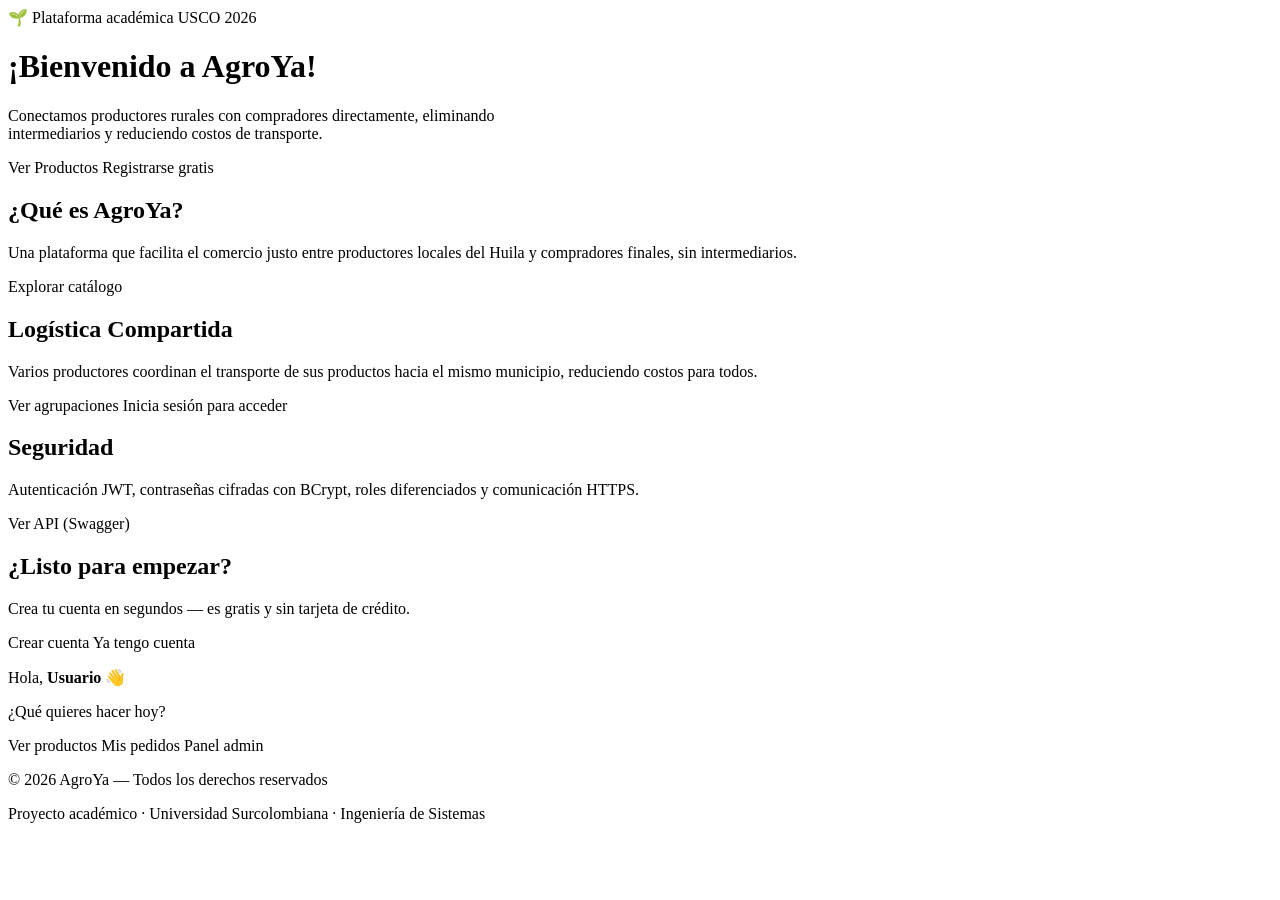
<file: src/main/resources/templates/index.html>
<!DOCTYPE html>
<html xmlns:th="http://www.thymeleaf.org"
      xmlns:sec="http://www.thymeleaf.org/extras/spring-security"
      lang="es">

<!-- ═══════════════════════════════════════════════════════
     AgroYa — Página principal
     USA el fragmento base.html para navbar, CSS y scripts.
     Todos los links van a rutas reales de Spring MVC.
═══════════════════════════════════════════════════════ -->

<head th:replace="~{fragments/base :: head('Inicio')}"></head>

<body class="d-flex flex-column min-vh-100">

<!-- Navbar reutilizable (tiene todos los links correctos) -->
<nav th:replace="~{fragments/base :: navbar}"></nav>

<!-- ── HERO ──────────────────────────────────────────── -->
<header class="bg-success bg-gradient text-white py-5">
    <div class="container py-3 text-center">
    <span class="badge bg-white text-success mb-3 px-3 py-2 rounded-pill fw-semibold">
      🌱 Plataforma académica USCO 2026
    </span>
        <h1 class="display-5 fw-bold mb-3" th:text="#{app.welcome}">
            ¡Bienvenido a AgroYa!
        </h1>
        <p class="lead mb-4 opacity-90 mx-auto" style="max-width:560px;"
           th:text="#{app.description}">
            Conectamos productores rurales con compradores directamente,
            eliminando intermediarios y reduciendo costos de transporte.
        </p>

        <!-- ★ BOTONES CON LINKS REALES ★ -->
        <div class="d-flex flex-wrap gap-3 justify-content-center">
            <a th:href="@{/productos}"
               class="btn btn-light btn-lg px-4 fw-semibold text-success shadow-sm">
                <i class="bi bi-basket3-fill me-2" aria-hidden="true"></i>
                <span th:text="#{nav.products}">Ver Productos</span>
            </a>
            <a th:href="@{/register}"
               class="btn btn-outline-light btn-lg px-4 fw-semibold">
                <i class="bi bi-person-plus me-2" aria-hidden="true"></i>
                <span th:text="#{nav.register}">Registrarse gratis</span>
            </a>
        </div>
    </div>
</header>

<!-- ── CARACTERÍSTICAS ───────────────────────────────── -->
<section class="container py-5">
    <div class="row g-4 text-center justify-content-center">

        <div class="col-md-4">
            <div class="card h-100 border-0 shadow-sm p-4">
                <div class="mb-3">
          <span class="bg-success bg-opacity-10 p-3 rounded-circle d-inline-block">
            <i class="bi bi-tree-fill text-success fs-3" aria-hidden="true"></i>
          </span>
                </div>
                <h2 class="h5 fw-semibold">¿Qué es AgroYa?</h2>
                <p class="text-muted small">
                    Una plataforma que facilita el comercio justo entre productores
                    locales del Huila y compradores finales, sin intermediarios.
                </p>
                <!-- Link al catálogo desde la tarjeta -->
                <a th:href="@{/productos}" class="btn btn-outline-success btn-sm mt-auto">
                    Explorar catálogo
                </a>
            </div>
        </div>

        <div class="col-md-4">
            <div class="card h-100 border-0 shadow-sm p-4">
                <div class="mb-3">
          <span class="bg-primary bg-opacity-10 p-3 rounded-circle d-inline-block">
            <i class="bi bi-truck text-primary fs-3" aria-hidden="true"></i>
          </span>
                </div>
                <h2 class="h5 fw-semibold" th:text="#{nav.logistics}">Logística Compartida</h2>
                <p class="text-muted small">
                    Varios productores coordinan el transporte de sus productos
                    hacia el mismo municipio, reduciendo costos para todos.
                </p>
                <!-- Solo admins ven el link a logística -->
                <a sec:authorize="hasRole('ADMIN')"
                   th:href="@{/admin/logistica}"
                   class="btn btn-outline-primary btn-sm mt-auto">
                    Ver agrupaciones
                </a>
                <span sec:authorize="isAnonymous()"
                      class="text-muted small mt-auto d-block">
          <a th:href="@{/login}" class="text-success">Inicia sesión</a> para acceder
        </span>
            </div>
        </div>

        <div class="col-md-4"sec:authorize="hasRole('ADMIN')">
            <div class="card h-100 border-0 shadow-sm p-4">
                <div class="mb-3">
          <span class="bg-warning bg-opacity-10 p-3 rounded-circle d-inline-block">
            <i class="bi bi-shield-lock-fill text-warning fs-3" aria-hidden="true"></i>
          </span>
                </div>
                <h2 class="h5 fw-semibold">Seguridad</h2>
                <p class="text-muted small">
                    Autenticación JWT, contraseñas cifradas con BCrypt,
                    roles diferenciados y comunicación HTTPS.
                </p>
                <a th:href="@{/swagger-ui.html}" target="_blank"
                   class="btn btn-outline-warning btn-sm mt-auto text-dark">
                    Ver API (Swagger)
                </a>
            </div>
        </div>
    </div>
</section>

<!-- ── LLAMADA A ACCIÓN (solo anónimos) ──────────────── -->
<section class="bg-light border-top py-5 mt-auto" sec:authorize="isAnonymous()">
    <div class="container text-center">
        <h2 class="h4 fw-semibold mb-2">¿Listo para empezar?</h2>
        <p class="text-muted mb-4">
            Crea tu cuenta en segundos — es gratis y sin tarjeta de crédito.
        </p>
        <div class="d-flex gap-3 justify-content-center flex-wrap">
            <a th:href="@{/register}" class="btn btn-success px-4">
                <i class="bi bi-person-plus me-2" aria-hidden="true"></i>
                Crear cuenta
            </a>
            <a th:href="@{/login}" class="btn btn-outline-secondary px-4">
                Ya tengo cuenta
            </a>
        </div>
    </div>
</section>

<!-- ── BIENVENIDA AL USUARIO AUTENTICADO ─────────────── -->
<section class="bg-success bg-opacity-10 border-top py-4" sec:authorize="isAuthenticated()">
    <div class="container d-flex align-items-center justify-content-between flex-wrap gap-3">
        <div>
            <p class="mb-0 fw-medium">
                <i class="bi bi-person-check-fill text-success me-2" aria-hidden="true"></i>
                Hola, <strong sec:authentication="name">Usuario</strong> 👋
            </p>
            <p class="mb-0 text-muted small">¿Qué quieres hacer hoy?</p>
        </div>
        <div class="d-flex gap-2 flex-wrap">
            <a th:href="@{/productos}" class="btn btn-success btn-sm">
                <i class="bi bi-basket3 me-1" aria-hidden="true"></i>Ver productos
            </a>
            <a sec:authorize="hasRole('COMPRADOR')"
               th:href="@{/pedidos/mis-pedidos}"
               class="btn btn-outline-success btn-sm">
                <i class="bi bi-bag-check me-1" aria-hidden="true"></i>Mis pedidos
            </a>
            <a sec:authorize="hasRole('ADMIN')"
               th:href="@{/admin}"
               class="btn btn-outline-primary btn-sm">
                <i class="bi bi-speedometer2 me-1" aria-hidden="true"></i>Panel admin
            </a>
        </div>
    </div>
</section>

<!-- ── FOOTER ─────────────────────────────────────────── -->
<footer class="bg-dark text-white py-4 mt-auto">
    <div class="container text-center">
        <p class="mb-1 small opacity-75" th:text="#{footer.rights}">
            © 2026 AgroYa — Todos los derechos reservados
        </p>
        <p class="mb-0 small opacity-50">
            Proyecto académico · Universidad Surcolombiana · Ingeniería de Sistemas
        </p>
    </div>
</footer>

<!-- Scripts (Bootstrap JS + helpers apiFetch, logout, etc.) -->
<div th:replace="~{fragments/base :: scripts}"></div>

<script>
    /* Si el usuario acaba de registrarse, mostrar mensaje de bienvenida */
    document.addEventListener('DOMContentLoaded', () => {
        const msg = sessionStorage.getItem('agroya_msg');
        if (msg) {
            mostrarAlerta(msg, 'success');
            sessionStorage.removeItem('agroya_msg');
        }
    });
</script>

</body>
</html>
</file>
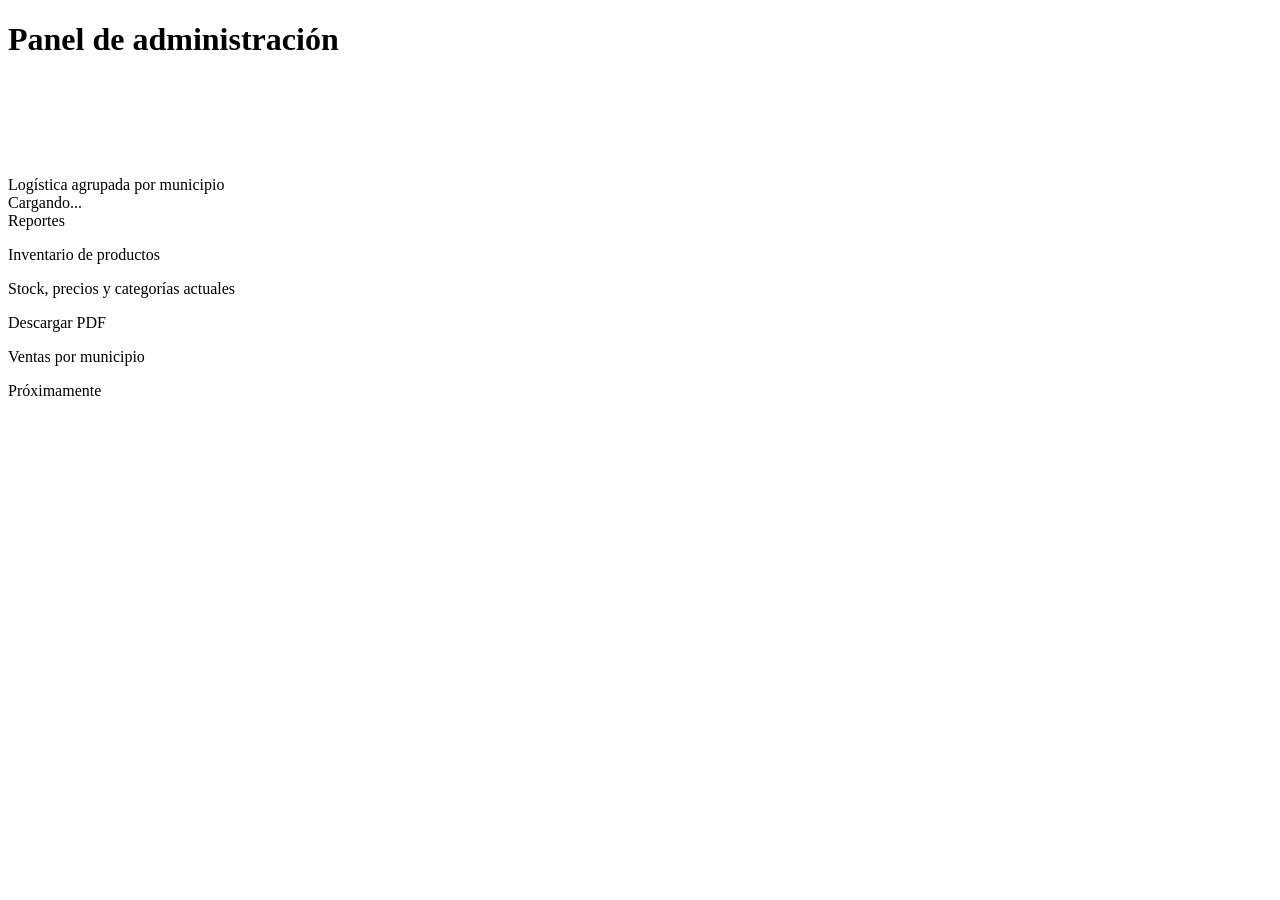
<file: src/main/resources/templates/admin/dashboard.html>
<!DOCTYPE html>
<html xmlns:th="http://www.thymeleaf.org"
      xmlns:sec="http://www.thymeleaf.org/extras/spring-security"
      lang="es">

<head th:replace="~{fragments/base :: head('Panel de administración')}"></head>

<body>
<nav th:replace="~{fragments/base :: navbar}"></nav>

<main class="container py-4">

    <h1 class="h4 fw-semibold mb-4" th:text="#{admin.title}">Panel de administración</h1>

    <div id="alertContainer" role="alert" aria-live="polite"></div>

    <!-- Tarjetas de resumen -->
    <div class="row g-3 mb-4" id="statsRow">
        <!-- Se llenan desde JS -->
        <div class="col-6 col-md-3">
            <div class="card border-0 shadow-sm text-center p-3 placeholder-glow">
                <div class="placeholder col-6 mx-auto mb-2" style="height:2rem;"></div>
                <p class="text-muted small mb-0 placeholder col-8 mx-auto"></p>
            </div>
        </div>
        <div class="col-6 col-md-3">
            <div class="card border-0 shadow-sm text-center p-3 placeholder-glow">
                <div class="placeholder col-6 mx-auto mb-2" style="height:2rem;"></div>
                <p class="text-muted small mb-0 placeholder col-8 mx-auto"></p>
            </div>
        </div>
    </div>

    <div class="row g-4">

        <!-- ── Logística agrupada ── -->
        <div class="col-lg-7">
            <div class="card shadow-sm border-0 h-100">
                <div class="card-header bg-white fw-semibold border-0 pt-3">
                    <i class="bi bi-truck me-2 text-success" aria-hidden="true"></i>
                    <span th:text="#{admin.logistics}">Logística agrupada por municipio</span>
                </div>
                <div class="card-body" id="logisticaContainer">
                    <div class="d-flex justify-content-center py-4">
                        <div class="spinner-border text-success" role="status">
                            <span class="visually-hidden">Cargando...</span>
                        </div>
                    </div>
                </div>
            </div>
        </div>

        <!-- ── Reportes ── -->
        <div class="col-lg-5">
            <div class="card shadow-sm border-0 h-100">
                <div class="card-header bg-white fw-semibold border-0 pt-3">
                    <i class="bi bi-file-earmark-pdf me-2 text-danger" aria-hidden="true"></i>
                    <span th:text="#{admin.reports}">Reportes</span>
                </div>
                <div class="card-body d-flex flex-column gap-3">

                    <!-- Reporte inventario -->
                    <div class="d-flex align-items-center gap-3 p-3 bg-light rounded">
                        <i class="bi bi-boxes text-success fs-3" aria-hidden="true"></i>
                        <div class="flex-grow-1">
                            <p class="mb-0 fw-medium" th:text="#{admin.report.inventory}">
                                Inventario de productos
                            </p>
                            <p class="mb-0 text-muted small" th:text="#{admin.report.inventory.desc}">
                                Stock, precios y categorías actuales
                            </p>
                        </div>
                        <a th:href="@{/api/reportes/inventario}"
                           class="btn btn-outline-danger btn-sm flex-shrink-0"
                           target="_blank"
                           th:attr="aria-label=#{admin.report.download}"
                           id="btnReporte">
                            <span class="spinner-border spinner-border-sm d-none me-1"
                                  id="reporteSpinner" aria-hidden="true"></span>
                            <i class="bi bi-download me-1" aria-hidden="true"></i>
                            <span th:text="#{admin.report.download}">Descargar PDF</span>
                        </a>
                    </div>

                    <!-- Placeholder para futuros reportes -->
                    <div class="d-flex align-items-center gap-3 p-3 border rounded opacity-50">
                        <i class="bi bi-graph-up text-primary fs-3" aria-hidden="true"></i>
                        <div>
                            <p class="mb-0 fw-medium">Ventas por municipio</p>
                            <p class="mb-0 text-muted small">Próximamente</p>
                        </div>
                    </div>

                </div>
            </div>
        </div>

    </div>
</main>

<div th:replace="~{fragments/base :: scripts}"></div>

<script>
/* Verificar sesión y rol admin */
if (!getToken()) window.location.href = '/login';

document.addEventListener('DOMContentLoaded', async () => {
    cargarEstadisticas();
    cargarLogistica();
});

async function cargarEstadisticas() {
    try {
        const [productos, pedidos] = await Promise.all([
            apiFetch('/api/productos'),
            apiFetch('/api/pedidos/mis-pedidos').catch(() => []),
        ]);

        document.getElementById('statsRow').innerHTML = `
            <div class="col-6 col-md-3">
                <div class="card border-0 shadow-sm text-center p-3">
                    <h2 class="h2 fw-bold text-success mb-0">${productos?.length ?? '—'}</h2>
                    <p class="text-muted small mb-0">Productos</p>
                </div>
            </div>
            <div class="col-6 col-md-3">
                <div class="card border-0 shadow-sm text-center p-3">
                    <h2 class="h2 fw-bold text-primary mb-0">${pedidos?.length ?? '—'}</h2>
                    <p class="text-muted small mb-0">Pedidos</p>
                </div>
            </div>`;
    } catch (_) { /* silencioso */ }
}

async function cargarLogistica() {
    const container = document.getElementById('logisticaContainer');
    try {
        const grupos = await apiFetch('/api/logistica/agrupar');
        if (!grupos || grupos.length === 0) {
            container.innerHTML = `
                <div class="text-center text-muted py-4">
                    <i class="bi bi-check-circle fs-2 text-success d-block mb-2"></i>
                    No hay pedidos pendientes por agrupar.
                </div>`;
            return;
        }

        container.innerHTML = grupos.map(g => `
            <div class="mb-3">
                <div class="d-flex justify-content-between align-items-center mb-2">
                    <h2 class="h6 mb-0 fw-semibold">
                        <i class="bi bi-geo-alt-fill text-success me-1" aria-hidden="true"></i>
                        ${escHtml(g.municipio)}
                    </h2>
                    <span class="badge bg-success">${g.totalPedidos} pedido(s)</span>
                </div>
                <ul class="list-group list-group-flush small">
                    ${g.pedidos.map(p => `
                        <li class="list-group-item px-0 d-flex justify-content-between">
                            <span>${escHtml(p.compradorNombre)} — ${escHtml(p.direccionEnvio || '')}</span>
                            <span class="fw-medium text-success">
                                ${new Intl.NumberFormat('es-CO', {
                                    style: 'currency', currency: 'COP',
                                    maximumFractionDigits: 0
                                }).format(p.total)}
                            </span>
                        </li>`).join('')}
                </ul>
            </div>
            <hr>`
        ).join('');

    } catch (err) {
        container.innerHTML = `<p class="text-muted small">Error al cargar: ${err.message}</p>`;
    }
}

/* Descarga del reporte con spinner */
document.getElementById('btnReporte').addEventListener('click', function () {
    const spinner = document.getElementById('reporteSpinner');
    spinner.classList.remove('d-none');
    setTimeout(() => spinner.classList.add('d-none'), 3000);
});

function escHtml(str) {
    return String(str)
        .replace(/&/g, '&amp;').replace(/</g, '&lt;')
        .replace(/>/g, '&gt;').replace(/"/g, '&quot;');
}
</script>

</body>
</html>
</file>
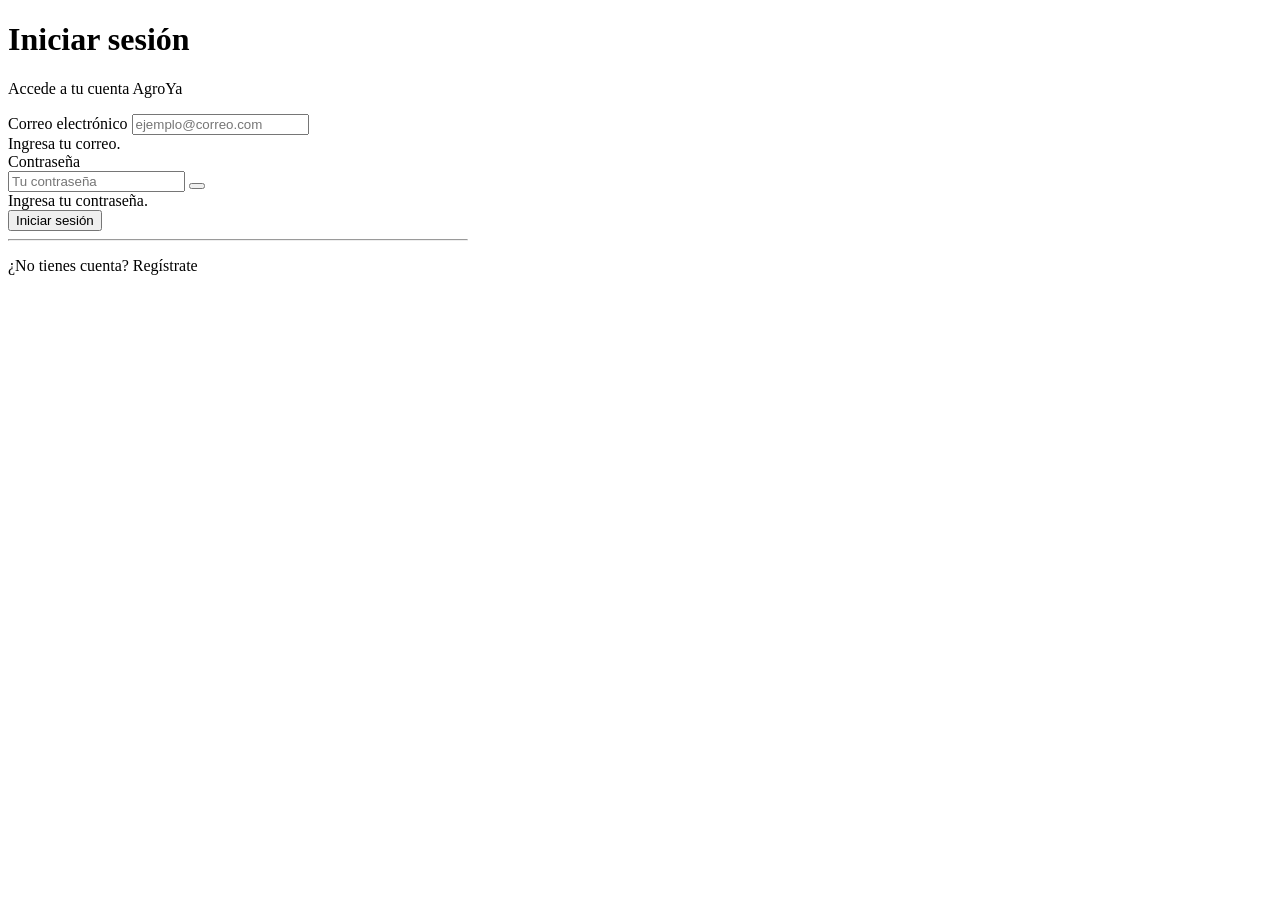
<file: src/main/resources/templates/auth/login.html>
<!DOCTYPE html>
<html xmlns:th="http://www.thymeleaf.org" lang="es">
<head th:replace="~{fragments/base :: head('Iniciar sesión')}"></head>
<body>
<nav th:replace="~{fragments/base :: navbar}"></nav>

<main class="container py-5" style="max-width:460px;">
  <div class="card shadow-sm border-0">
    <div class="card-body p-4 p-md-5">
      <div class="text-center mb-4">
        <i class="bi bi-leaf-fill text-success fs-1" aria-hidden="true"></i>
        <h1 class="h4 mt-2 mb-0 fw-semibold">Iniciar sesión</h1>
        <p class="text-muted small mt-1">Accede a tu cuenta AgroYa</p>
      </div>

      <div id="alertContainer" role="alert" aria-live="polite"></div>

      <form id="loginForm" novalidate>
        <div class="mb-3">
          <label for="email" class="form-label fw-medium">Correo electrónico</label>
          <input type="email" class="form-control" id="email" required
                 autocomplete="email" placeholder="ejemplo@correo.com">
          <div class="invalid-feedback">Ingresa tu correo.</div>
        </div>
        <div class="mb-3">
          <label for="password" class="form-label fw-medium">Contraseña</label>
          <div class="input-group">
            <input type="password" class="form-control" id="password" required
                   autocomplete="current-password" placeholder="Tu contraseña">
            <button class="btn btn-outline-secondary" type="button" id="togglePwd"
                    aria-label="Mostrar contraseña">
              <i class="bi bi-eye" aria-hidden="true"></i>
            </button>
          </div>
          <div class="invalid-feedback">Ingresa tu contraseña.</div>
        </div>
        <div class="d-grid mt-4">
          <button type="submit" class="btn btn-success btn-lg" id="btnLogin">
            <span class="spinner-border spinner-border-sm d-none me-2"
                  id="loginSpinner" role="status" aria-hidden="true"></span>
            Iniciar sesión
          </button>
        </div>
      </form>

      <hr class="my-4">
      <p class="text-center mb-0 small">
        ¿No tienes cuenta?
        <a th:href="@{/register}" class="text-success fw-medium">Regístrate</a>
      </p>
    </div>
  </div>
</main>

<div th:replace="~{fragments/base :: scripts}"></div>
<script>
  document.addEventListener('DOMContentLoaded', () => {
    /*
     * FIX BUG PARPADEO:
     * Spring /logout invalida la sesión del servidor pero el sessionStorage del
     * navegador sigue teniendo el token viejo. Al llegar a /login lo limpiamos
     * SIEMPRE — si hubiera un token válido activo, el servidor ya lo hubiera
     * redirigido antes de llegar aquí via AuthViewController.
     */
    sessionStorage.clear();

    const msg = sessionStorage.getItem('agroya_msg');
    if (msg) { mostrarAlerta(msg, 'success'); sessionStorage.removeItem('agroya_msg'); }
  });

  document.getElementById('togglePwd').addEventListener('click', function() {
    const inp = document.getElementById('password');
    const ico = this.querySelector('i');
    inp.type = inp.type === 'password' ? 'text' : 'password';
    ico.className = inp.type === 'password' ? 'bi bi-eye' : 'bi bi-eye-slash';
  });

  document.getElementById('loginForm').addEventListener('submit', async function(e) {
    e.preventDefault();
    if (!this.checkValidity()) { this.classList.add('was-validated'); return; }

    const btn = document.getElementById('btnLogin');
    const sp  = document.getElementById('loginSpinner');
    btn.disabled = true; sp.classList.remove('d-none');

    try {
      const data = await apiFetch('/api/auth/signin', {
        method: 'POST',
        body: JSON.stringify({
          email:    document.getElementById('email').value.trim(),
          password: document.getElementById('password').value,
        }),
      });
      if (!data) return;

      setToken(data.token);
      sessionStorage.setItem('agroya_roles', JSON.stringify(data.roles ?? []));
      sessionStorage.setItem('agroya_user',  data.email ?? '');

      const roles = data.roles ?? [];
      if      (roles.includes('ROLE_ADMIN'))     window.location.href = '/admin';
      else if (roles.includes('ROLE_PRODUCTOR')) window.location.href = '/mis-productos';
      else                                       window.location.href = '/productos';

    } catch(err) {
      mostrarAlerta('Correo o contraseña incorrectos.');
    } finally {
      btn.disabled = false; sp.classList.add('d-none');
    }
  });
</script>
</body>
</html>
</file>
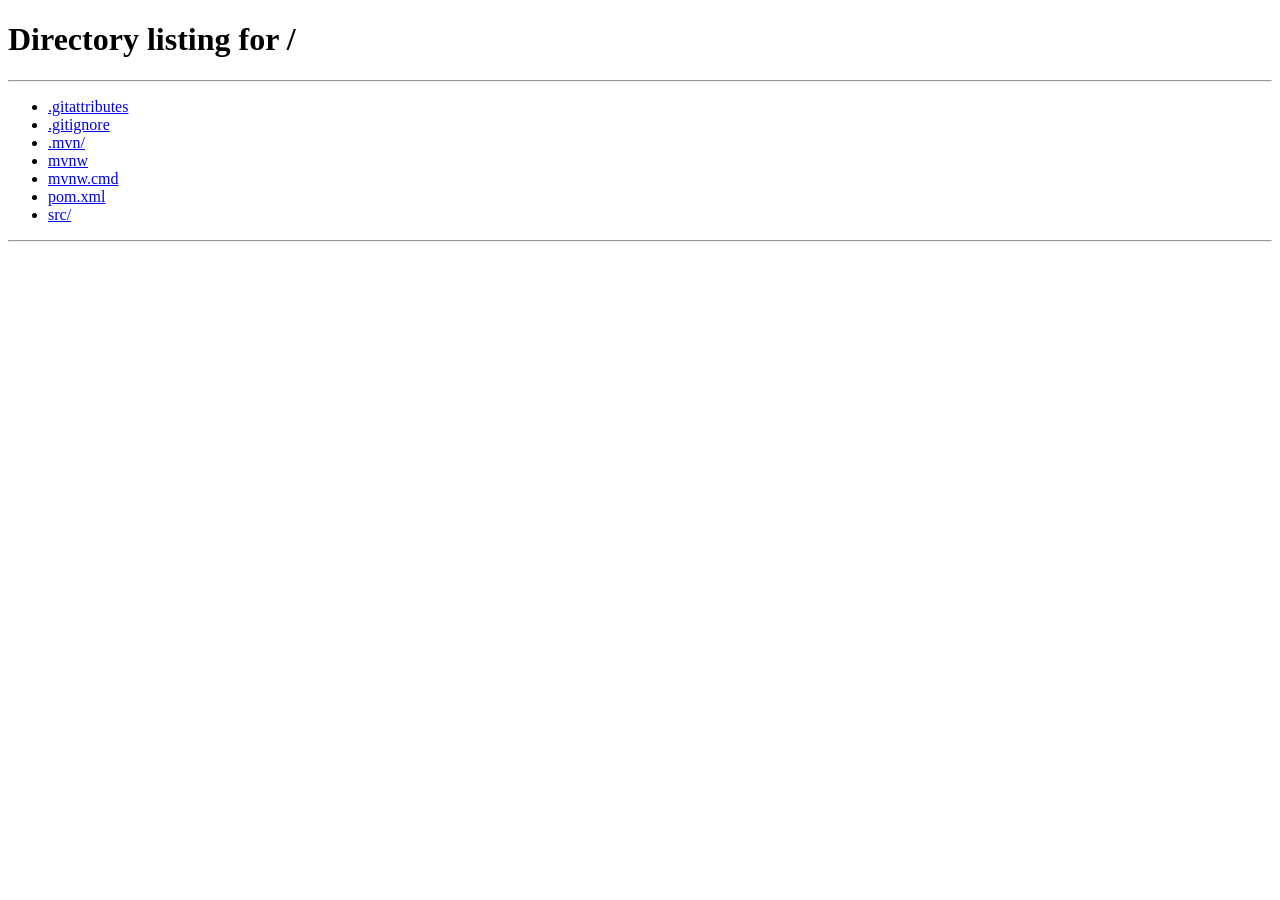
<file: src/main/resources/templates/auth/logout-success.html>
<!DOCTYPE html>
<html lang="es">
<head>
    <meta charset="UTF-8">
    <title>Cerrando sesión...</title>
</head>
<body>

<script>

    sessionStorage.removeItem('token');

    sessionStorage.removeItem('user');

    sessionStorage.removeItem('roles');

    window.location.replace('/');

</script>
<script>
    sessionStorage.clear();  // limpia el JWT del navegador
    window.location.href = '/';
</script>
</body>
</html>
</file>
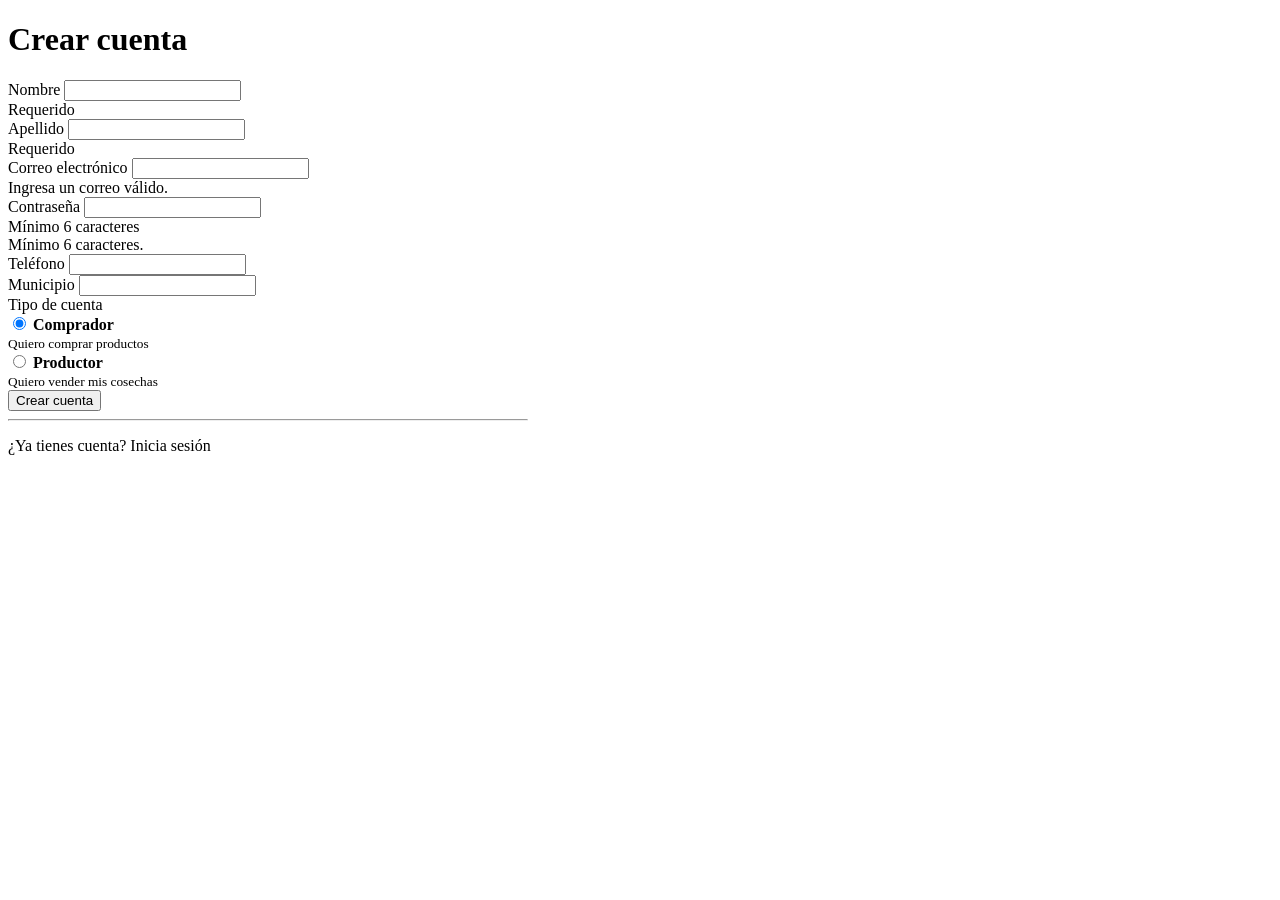
<file: src/main/resources/templates/auth/register.html>
<!DOCTYPE html>
<html xmlns:th="http://www.thymeleaf.org" lang="es">

<head th:replace="~{fragments/base :: head('Crear cuenta')}"></head>

<body>
<nav th:replace="~{fragments/base :: navbar}"></nav>

<main class="container py-5" style="max-width: 520px;">
    <div class="card shadow-sm border-0">
        <div class="card-body p-4 p-md-5">

            <div class="text-center mb-4">
                <i class="bi bi-person-plus-fill text-success fs-1" aria-hidden="true"></i>
                <h1 class="h4 mt-2 mb-0 fw-semibold" th:text="#{nav.register}">Crear cuenta</h1>
            </div>

            <div id="alertContainer" role="alert" aria-live="polite"></div>

            <form id="registerForm" novalidate>

                <!-- Nombre y Apellido -->
                <div class="row g-2 mb-3">
                    <div class="col-6">
                        <label for="nombre" class="form-label fw-medium"
                               th:text="#{register.name}">Nombre</label>
                        <input type="text" class="form-control" id="nombre"
                               required autocomplete="given-name"
                               th:placeholder="#{register.name.placeholder}">
                        <div class="invalid-feedback">Requerido</div>
                    </div>
                    <div class="col-6">
                        <label for="apellido" class="form-label fw-medium"
                               th:text="#{register.lastname}">Apellido</label>
                        <input type="text" class="form-control" id="apellido"
                               required autocomplete="family-name"
                               th:placeholder="#{register.lastname.placeholder}">
                        <div class="invalid-feedback">Requerido</div>
                    </div>
                </div>

                <!-- Email -->
                <div class="mb-3">
                    <label for="email" class="form-label fw-medium"
                           th:text="#{login.email}">Correo electrónico</label>
                    <input type="email" class="form-control" id="email"
                           required autocomplete="email">
                    <div class="invalid-feedback">Ingresa un correo válido.</div>
                </div>

                <!-- Contraseña -->
                <div class="mb-3">
                    <label for="password" class="form-label fw-medium"
                           th:text="#{login.password}">Contraseña</label>
                    <input type="password" class="form-control" id="password"
                           required minlength="6" autocomplete="new-password">
                    <div class="form-text" th:text="#{register.password.hint}">
                        Mínimo 6 caracteres
                    </div>
                    <div class="invalid-feedback">Mínimo 6 caracteres.</div>
                </div>

                <!-- Teléfono -->
                <div class="mb-3">
                    <label for="telefono" class="form-label fw-medium"
                           th:text="#{register.phone}">Teléfono</label>
                    <input type="tel" class="form-control" id="telefono"
                           autocomplete="tel">
                </div>

                <!-- Municipio -->
                <div class="mb-3">
                    <label for="municipio" class="form-label fw-medium"
                           th:text="#{register.municipio}">Municipio</label>
                    <input type="text" class="form-control" id="municipio"
                           autocomplete="address-level2"
                           th:placeholder="#{register.municipio.placeholder}">
                </div>

                <!-- Rol -->
                <div class="mb-4">
                    <label class="form-label fw-medium" th:text="#{register.role}">
                        Tipo de cuenta
                    </label>
                    <div class="row g-2">
                        <!-- Comprador -->
                        <div class="col-6">
                            <input type="radio" class="btn-check" name="rol"
                                   id="rolComprador" value="comprador" checked>
                            <label class="btn btn-outline-success w-100 text-start p-3"
                                   for="rolComprador">
                                <i class="bi bi-cart3 me-2" aria-hidden="true"></i>
                                <strong th:text="#{register.role.buyer}">Comprador</strong>
                                <br>
                                <small class="text-muted" th:text="#{register.role.buyer.desc}">
                                    Quiero comprar productos
                                </small>
                            </label>
                        </div>
                        <!-- Productor -->
                        <div class="col-6">
                            <input type="radio" class="btn-check" name="rol"
                                   id="rolProductor" value="productor">
                            <label class="btn btn-outline-success w-100 text-start p-3"
                                   for="rolProductor">
                                <i class="bi bi-tree me-2" aria-hidden="true"></i>
                                <strong th:text="#{register.role.producer}">Productor</strong>
                                <br>
                                <small class="text-muted" th:text="#{register.role.producer.desc}">
                                    Quiero vender mis cosechas
                                </small>
                            </label>
                        </div>
                    </div>
                </div>

                <div class="d-grid">
                    <button type="submit" class="btn btn-success btn-lg" id="btnRegister">
                        <span class="spinner-border spinner-border-sm d-none me-2"
                              id="regSpinner" role="status" aria-hidden="true"></span>
                        <span th:text="#{nav.register}">Crear cuenta</span>
                    </button>
                </div>
            </form>

            <hr class="my-4">
            <p class="text-center mb-0 small">
                <span th:text="#{register.have.account}">¿Ya tienes cuenta?</span>
                <a th:href="@{/login}" th:text="#{nav.login}" class="text-success fw-medium">
                    Inicia sesión
                </a>
            </p>
        </div>
    </div>
</main>

<div th:replace="~{fragments/base :: scripts}"></div>

<script>
document.getElementById('registerForm').addEventListener('submit', async function (e) {
    e.preventDefault();
    if (!this.checkValidity()) { this.classList.add('was-validated'); return; }

    const btn     = document.getElementById('btnRegister');
    const spinner = document.getElementById('regSpinner');
    btn.disabled  = true;
    spinner.classList.remove('d-none');

    const rol = document.querySelector('input[name="rol"]:checked').value;

    try {
        await apiFetch('/api/auth/signup', {
            method: 'POST',
            body: JSON.stringify({
                nombre:    document.getElementById('nombre').value.trim(),
                apellido:  document.getElementById('apellido').value.trim(),
                email:     document.getElementById('email').value.trim(),
                password:  document.getElementById('password').value,
                telefono:  document.getElementById('telefono').value.trim(),
                municipio: document.getElementById('municipio').value.trim(),
                role:      [rol],
            }),
        });

        /* Registro exitoso → ir a login con mensaje */
        sessionStorage.setItem('agroya_msg',
            '¡Cuenta creada! Inicia sesión para continuar.');
        window.location.href = '/login';

    } catch (err) {
        mostrarAlerta(err.message || 'No se pudo crear la cuenta. Intenta de nuevo.');
    } finally {
        btn.disabled = false;
        spinner.classList.add('d-none');
    }
});
</script>

</body>
</html>
</file>
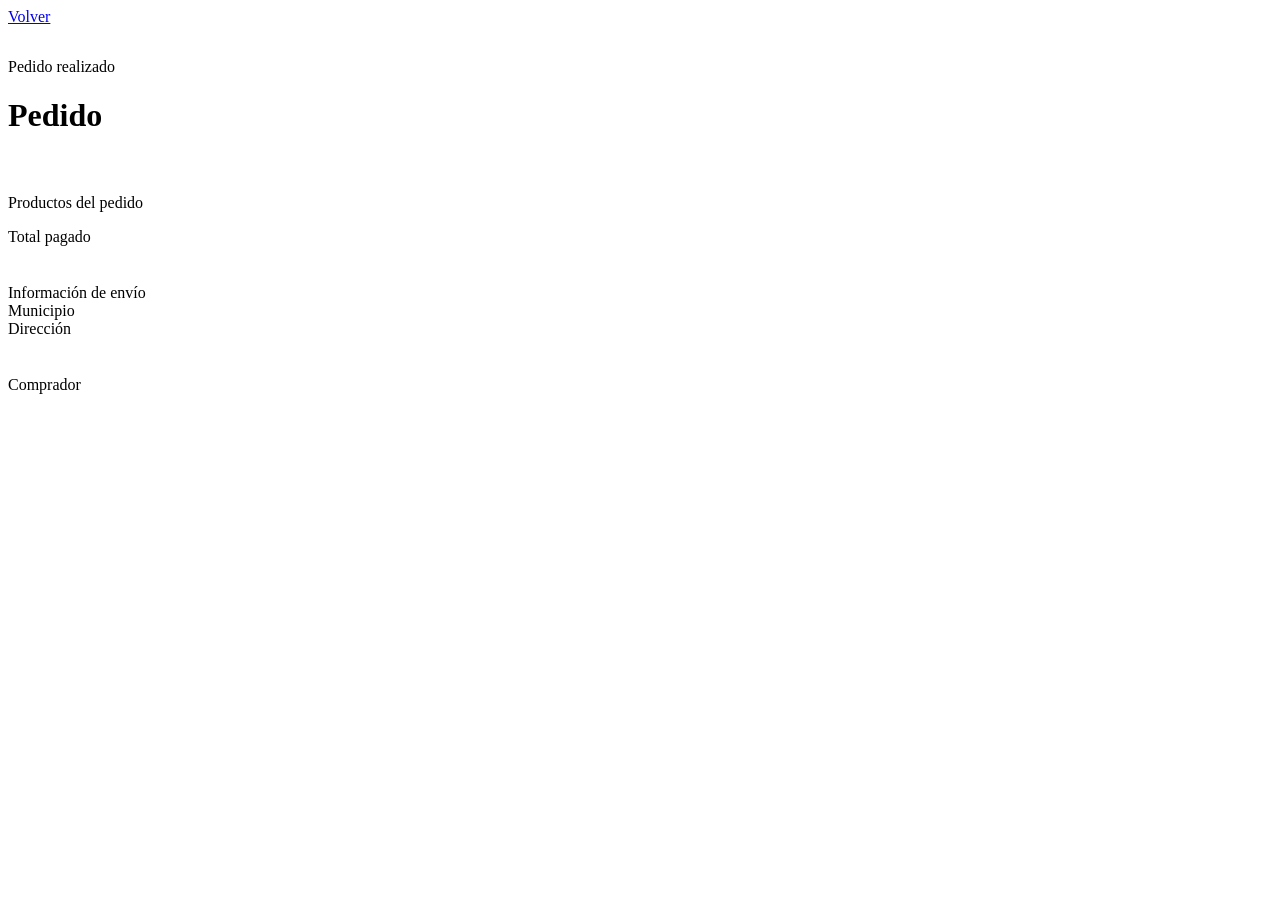
<file: src/main/resources/templates/pedidos/detalle-pedido.html>
<!DOCTYPE html>
<html xmlns:th="http://www.thymeleaf.org" lang="es">
<head th:replace="~{fragments/base :: head('Detalle del pedido')}"></head>

<body>

<nav th:replace="~{fragments/base :: navbar}"></nav>

<main class="container py-5" style="max-width:950px;">

  <!-- BOTÓN VOLVER -->
  <div class="mb-4">

    <a href="javascript:history.back()"
       class="btn btn-light border shadow-sm px-3">

      <i class="bi bi-arrow-left me-1"></i>
      Volver

    </a>

  </div>

  <!-- ALERTAS -->
  <div id="alertContainer" role="alert" aria-live="polite"></div>

  <!-- SKELETON -->
  <div id="skeleton" class="placeholder-glow">

    <div class="placeholder col-4 mb-3 rounded"
         style="height:2rem;">
    </div>

    <div class="placeholder col-8 mb-2 rounded"></div>

    <div class="placeholder col-6 rounded"></div>

  </div>

  <!-- CONTENIDO -->
  <div id="contenido" class="d-none">

    <!-- HEADER -->
    <div class="card border-0 shadow-sm mb-4 overflow-hidden">

      <div class="card-body p-4">

        <div class="d-flex justify-content-between align-items-start flex-wrap gap-3">

          <div>

            <div class="text-muted small mb-2">
              Pedido realizado
            </div>

            <h1 class="h3 fw-bold mb-2">
              Pedido <span id="pedidoNum"></span>
            </h1>

            <div class="text-muted" id="pedidoFecha"></div>

          </div>

          <div>

            <span id="pedidoEstado"
                  class="badge px-3 py-2 fs-6 rounded-pill">
            </span>

          </div>

        </div>

      </div>

    </div>

    <!-- GRID -->
    <div class="row g-4">

      <!-- PRODUCTOS -->
      <div class="col-lg-7">

        <div class="card border-0 shadow-sm h-100">

          <div class="card-header bg-white py-3 px-4">

            <div class="d-flex align-items-center gap-2 fw-semibold">

              <div class="rounded-circle bg-success bg-opacity-10
                          d-flex align-items-center justify-content-center"
                   style="width:38px;height:38px;">

                <i class="bi bi-bag text-success"></i>

              </div>

              Productos del pedido

            </div>

          </div>

          <ul class="list-group list-group-flush" id="itemsList"></ul>

          <div class="card-footer bg-white py-4 px-4">

            <div class="d-flex justify-content-between align-items-center">

              <span class="text-muted fw-medium">
                Total pagado
              </span>

              <span class="fw-bold text-success fs-4"
                    id="pedidoTotal">
              </span>

            </div>

          </div>

        </div>

      </div>

      <!-- INFORMACIÓN -->
      <div class="col-lg-5">

        <!-- ENVÍO -->
        <div class="card border-0 shadow-sm mb-4">

          <div class="card-header bg-white py-3 px-4">

            <div class="d-flex align-items-center gap-2 fw-semibold">

              <div class="rounded-circle bg-success bg-opacity-10
                          d-flex align-items-center justify-content-center"
                   style="width:38px;height:38px;">

                <i class="bi bi-geo-alt text-success"></i>

              </div>

              Información de envío

            </div>

          </div>

          <div class="card-body px-4 py-4">

            <div class="mb-4">

              <div class="text-muted small mb-1">
                Municipio
              </div>

              <div class="fw-semibold fs-6"
                   id="envMunicipio">
              </div>

            </div>

            <div>

              <div class="text-muted small mb-1">
                Dirección
              </div>

              <div class="fw-semibold"
                   id="envDireccion">
              </div>

            </div>

          </div>

        </div>

        <!-- COMPRADOR -->
        <div class="card border-0 shadow-sm">

          <div class="card-header bg-white py-3 px-4">

            <div class="d-flex align-items-center gap-2 fw-semibold">

              <div class="rounded-circle bg-success bg-opacity-10
                          d-flex align-items-center justify-content-center"
                   style="width:38px;height:38px;">

                <i class="bi bi-person text-success"></i>

              </div>

              Comprador

            </div>

          </div>

          <div class="card-body px-4 py-4">

            <div class="fw-semibold fs-6"
                 id="compradorNombre">
            </div>

          </div>

        </div>

      </div>

    </div>

  </div>

</main>

<div th:replace="~{fragments/base :: scripts}"></div>

<script>

  const PEDIDO_ID = parseInt(window.location.pathname.split('/').pop());

  if (!getToken()) {

    window.location.href = '/login';

  }

  document.addEventListener('DOMContentLoaded', async () => {

    try {

      const p = await apiFetch('/api/pedidos/' + PEDIDO_ID);

      if (!p) return;

      render(p);

    } catch(err) {

      mostrarAlerta('Error al cargar el pedido: ' + err.message);

    }

  });

  const ESTADO_BADGE = {

    PENDIENTE: 'bg-warning text-dark',
    PAGADO: 'bg-info text-dark',
    ENVIADO: 'bg-primary',
    ENTREGADO: 'bg-success',
    CANCELADO: 'bg-danger'

  };

  function render(p) {

    document.getElementById('skeleton').classList.add('d-none');

    document.getElementById('contenido').classList.remove('d-none');

    document.title = 'Pedido #' + p.id + ' | AgroYa';

    const fecha = new Date(p.fecha).toLocaleString('es-CO', {

      day:'2-digit',
      month:'long',
      year:'numeric',
      hour:'2-digit',
      minute:'2-digit'

    });

    document.getElementById('pedidoNum').textContent =
            '#' + p.id;

    document.getElementById('pedidoFecha').textContent =
            fecha;

    document.getElementById('envMunicipio').textContent =
            p.municipioEnvio ?? '—';

    document.getElementById('envDireccion').textContent =
            p.direccionEnvio ?? '—';

    document.getElementById('compradorNombre').textContent =
            p.compradorNombre ?? '—';

    const estadoEl = document.getElementById('pedidoEstado');

    estadoEl.textContent = p.estado;

    estadoEl.className =
            'badge px-3 py-2 fs-6 rounded-pill ' +
            (ESTADO_BADGE[p.estado] ?? 'bg-secondary');

    const total = new Intl.NumberFormat('es-CO', {

      style:'currency',
      currency:'COP',
      maximumFractionDigits:0

    }).format(p.total);

    document.getElementById('pedidoTotal').textContent = total;

    const itemsList = document.getElementById('itemsList');

    itemsList.innerHTML = (p.items ?? []).map(item => {

      const subtotal = new Intl.NumberFormat('es-CO', {

        style:'currency',
        currency:'COP',
        maximumFractionDigits:0

      }).format(item.precioUnitario * item.cantidad);

      const precioUnitario = new Intl.NumberFormat('es-CO', {

        style:'currency',
        currency:'COP',
        maximumFractionDigits:0

      }).format(item.precioUnitario);

      return `

    <li class="list-group-item py-3 px-4">

      <div class="d-flex justify-content-between align-items-start gap-3">

        <div class="d-flex align-items-start gap-3">

          ${
              item.imageUrl
                      ? `
              <img src="${escHtml(item.imageUrl)}"
                   alt="${escHtml(item.nombreProducto ?? 'Producto')}"
                   class="rounded-3 border object-fit-cover flex-shrink-0"
                   style="width:65px;height:65px;">
              `
                      : `
              <div class="rounded-3 bg-success bg-opacity-10
                          d-flex align-items-center justify-content-center
                          flex-shrink-0 border"
                   style="width:65px;height:65px;">

                <i class="bi bi-box text-success fs-5"></i>

              </div>
              `
      }

          <div>

            <div class="fw-semibold mb-1">

              ${escHtml(item.nombreProducto ?? 'Producto')}

            </div>

            <div class="text-muted small">

              ${item.cantidad} × ${precioUnitario}

            </div>

          </div>

        </div>

        <div class="fw-bold text-dark">

          ${subtotal}

        </div>

      </div>

    </li>`;

    }).join('');

  }

</script>

</body>
</html>
</file>
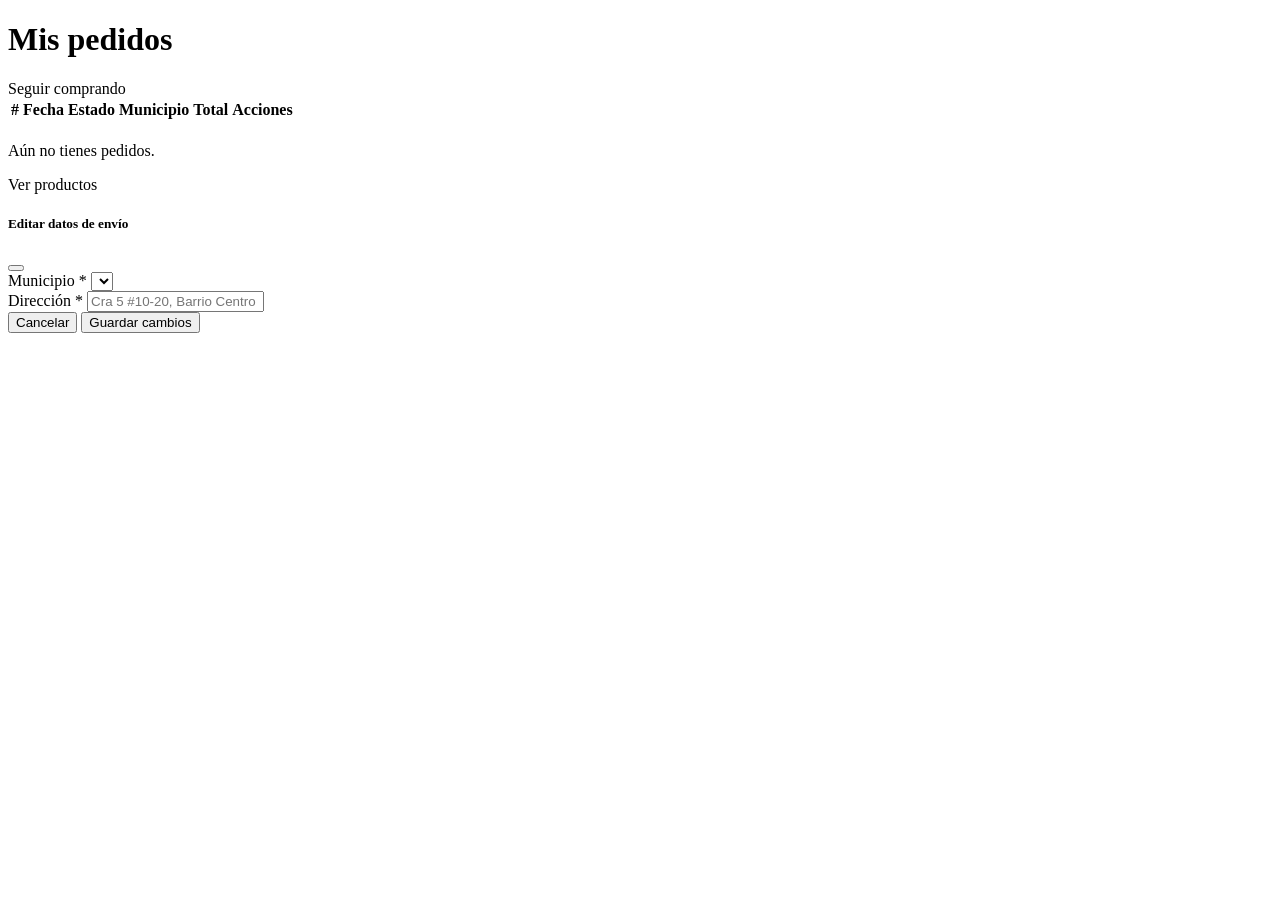
<file: src/main/resources/templates/pedidos/mis-pedidos.html>
<!DOCTYPE html>
<html xmlns:th="http://www.thymeleaf.org" lang="es">
<head th:replace="~{fragments/base :: head('Mis pedidos')}"></head>
<body>
<nav th:replace="~{fragments/base :: navbar}"></nav>

<main class="container py-4">
    <div class="d-flex justify-content-between align-items-center mb-4 flex-wrap gap-2">
        <h1 class="h4 fw-semibold mb-0">Mis pedidos</h1>
        <a th:href="@{/productos}" class="btn btn-outline-success btn-sm">
            <i class="bi bi-basket3 me-1"></i>Seguir comprando
        </a>
    </div>

    <div id="alertContainer" role="alert" aria-live="polite"></div>

    <div class="card shadow-sm border-0">
        <div class="card-body p-0">
            <div class="table-responsive">
                <table class="table table-hover align-middle mb-0">
                    <thead class="table-light">
                    <tr>
                        <th>#</th><th>Fecha</th><th>Estado</th>
                        <th>Municipio</th><th class="text-end">Total</th>
                        <th class="text-center">Acciones</th>
                    </tr>
                    </thead>
                    <tbody id="tbody">
                    <tr><td colspan="6" class="text-center py-4">
                        <div class="spinner-border text-success" role="status"></div>
                    </td></tr>
                    </tbody>
                </table>
            </div>
        </div>
    </div>

    <div id="sinPedidos" class="text-center py-5 d-none">
        <i class="bi bi-bag-x fs-1 text-muted"></i>
        <p class="mt-3 text-muted">Aún no tienes pedidos.</p>
        <a th:href="@{/productos}" class="btn btn-success mt-1">Ver productos</a>
    </div>
</main>

<!-- Modal editar: municipio como SELECT, dirección como text -->
<div class="modal fade" id="modalEditar" tabindex="-1">
    <div class="modal-dialog">
        <div class="modal-content">
            <div class="modal-header">
                <h5 class="modal-title"><i class="bi bi-pencil me-2"></i>Editar datos de envío</h5>
                <button type="button" class="btn-close" data-bs-dismiss="modal"></button>
            </div>
            <div class="modal-body">
                <input type="hidden" id="editPedidoId">
                <div class="mb-3">
                    <label for="editMunicipio" class="form-label fw-medium">Municipio *</label>
                    <!-- SELECT con municipios del Huila — se llena con municipios.js -->
                    <select class="form-select" id="editMunicipio" required></select>
                </div>
                <div class="mb-3">
                    <label for="editDireccion" class="form-label fw-medium">Dirección *</label>
                    <input type="text" class="form-control" id="editDireccion"
                           placeholder="Cra 5 #10-20, Barrio Centro">
                </div>
                <div id="alertEditModal" role="alert" aria-live="polite"></div>
            </div>
            <div class="modal-footer">
                <button class="btn btn-secondary" data-bs-dismiss="modal">Cancelar</button>
                <button class="btn btn-primary" id="btnGuardarEdit">
                    <span class="spinner-border spinner-border-sm d-none me-1" id="editSpinner"></span>
                    Guardar cambios
                </button>
            </div>
        </div>
    </div>
</div>

<script th:src="@{/js/municipios.js}"></script>
<div th:replace="~{fragments/base :: scripts}"></div>
<script>
    if (!getToken()) window.location.href = '/login';

    // Pre-llenar el select al abrir la página
    llenarSelectMunicipios('editMunicipio');

    document.addEventListener('DOMContentLoaded', async () => {
        const msg = sessionStorage.getItem('agroya_msg');
        if (msg) { mostrarAlerta(msg, 'success'); sessionStorage.removeItem('agroya_msg'); }
        await cargarPedidos();
    });

    async function cargarPedidos() {
        try {
            const pedidos = await apiFetch('/api/pedidos/mis-pedidos');
            renderTabla(pedidos ?? []);
        } catch(err) { mostrarAlerta('Error: ' + err.message); }
    }

    const BADGES = {
        PENDIENTE:'bg-warning text-dark', PAGADO:'bg-info text-dark',
        ENVIADO:'bg-primary', ENTREGADO:'bg-success', CANCELADO:'bg-danger'
    };

    function renderTabla(lista) {
        const tbody = document.getElementById('tbody');
        if (!lista.length) {
            tbody.innerHTML = '';
            document.getElementById('sinPedidos').classList.remove('d-none');
            return;
        }
        tbody.innerHTML = lista.map(p => {
            const fecha = new Date(p.fecha).toLocaleDateString('es-CO',
                {day:'2-digit',month:'short',year:'numeric'});
            const total = new Intl.NumberFormat('es-CO',
                {style:'currency',currency:'COP',maximumFractionDigits:0}).format(p.total);
            const badge = BADGES[p.estado] ?? 'bg-secondary';
            const editable = p.estado === 'PENDIENTE';
            return `
    <tr>
      <td class="text-muted small">#${p.id}</td>
      <td>${fecha}</td>
      <td><span class="badge ${badge}">${p.estado}</span></td>
      <td>${escHtml(p.municipioEnvio ?? '—')}</td>
      <td class="text-end fw-semibold">${total}</td>
      <td class="text-center">
        <div class="btn-group btn-group-sm">
          <a href="/pedidos/${p.id}" class="btn btn-outline-secondary" title="Ver">
            <i class="bi bi-eye"></i></a>
          ${editable ? `
          <button onclick="abrirEditar(${p.id},'${escHtml(p.municipioEnvio??'')}','${escHtml(p.direccionEnvio??'')}')"
                  class="btn btn-outline-primary" title="Editar">
            <i class="bi bi-pencil"></i></button>
          <button onclick="cancelar(${p.id})"
                  class="btn btn-outline-danger" title="Cancelar">
            <i class="bi bi-x-lg"></i></button>` : ''}
        </div>
      </td>
    </tr>`;
        }).join('');
    }

    function abrirEditar(id, municipio, direccion) {
        document.getElementById('editPedidoId').value = id;
        document.getElementById('editDireccion').value = direccion;
        // Seleccionar municipio correcto en el dropdown
        llenarSelectMunicipios('editMunicipio', municipio);
        document.getElementById('alertEditModal').innerHTML = '';
        new bootstrap.Modal(document.getElementById('modalEditar')).show();
    }

    document.getElementById('btnGuardarEdit').addEventListener('click', async () => {
        const id        = document.getElementById('editPedidoId').value;
        const municipio = document.getElementById('editMunicipio').value;
        const direccion = document.getElementById('editDireccion').value.trim();
        const alertEl   = document.getElementById('alertEditModal');
        const btn       = document.getElementById('btnGuardarEdit');
        const sp        = document.getElementById('editSpinner');

        if (!municipio || !direccion) {
            alertEl.innerHTML = `<div class="alert alert-warning mt-2 mb-0">Completa todos los campos.</div>`;
            return;
        }
        btn.disabled = true; sp.classList.remove('d-none');
        try {
            await apiFetch('/api/pedidos/' + id, {
                method: 'PUT',
                body: JSON.stringify({ municipioEnvio: municipio, direccionEnvio: direccion }),
            });
            bootstrap.Modal.getInstance(document.getElementById('modalEditar')).hide();
            mostrarAlerta('✅ Pedido actualizado.', 'success');
            await cargarPedidos();
        } catch(err) {
            alertEl.innerHTML = `<div class="alert alert-danger mt-2 mb-0">${escHtml(err.message)}</div>`;
        } finally { btn.disabled = false; sp.classList.add('d-none'); }
    });

    async function cancelar(id) {
        if (!confirm('¿Cancelar este pedido?')) return;
        try {
            await apiFetch('/api/pedidos/' + id + '/cancelar', { method:'PUT' });
            mostrarAlerta('Pedido cancelado.', 'warning');
            await cargarPedidos();
        } catch(err) { mostrarAlerta('Error: ' + err.message); }
    }
</script>
</body>
</html>
</file>
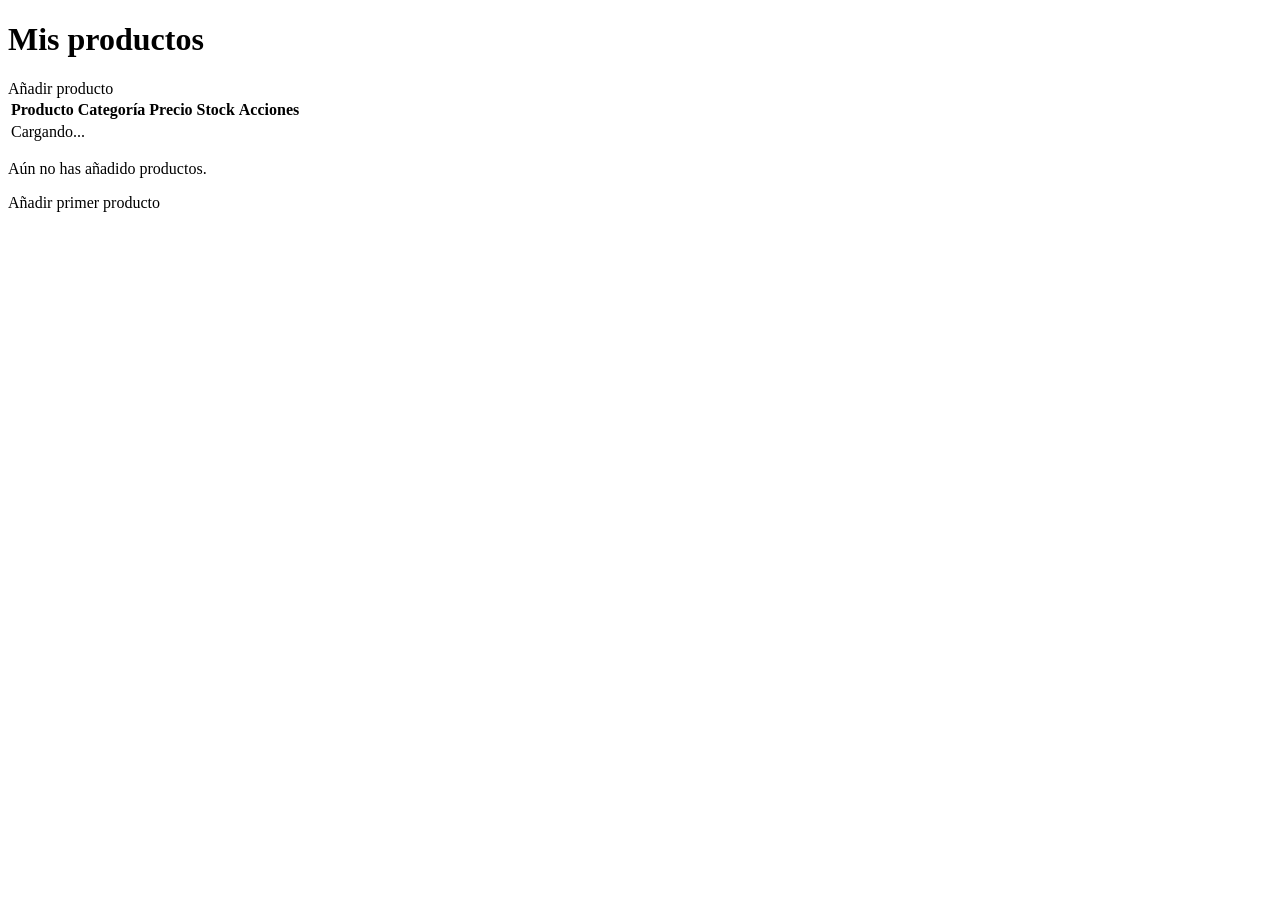
<file: src/main/resources/templates/productor/mis-productos.html>
<!DOCTYPE html>
<html xmlns:th="http://www.thymeleaf.org" lang="es">
<head th:replace="~{fragments/base :: head('Mis productos')}"></head>
<body>
<nav th:replace="~{fragments/base :: navbar}"></nav>

<main class="container py-4">
  <div class="d-flex justify-content-between align-items-center mb-4 flex-wrap gap-2">
    <h1 class="h4 fw-semibold mb-0">Mis productos</h1>
    <a th:href="@{/productos/nuevo}" class="btn btn-success">
      <i class="bi bi-plus-lg me-1"></i>Añadir producto
    </a>
  </div>

  <div id="alertContainer" role="alert" aria-live="polite"></div>

  <!-- Tabla -->
  <div class="card shadow-sm border-0">
    <div class="card-body p-0">
      <div class="table-responsive">
        <table class="table table-hover align-middle mb-0">
          <thead class="table-light">
            <tr>
              <th>Producto</th>
              <th>Categoría</th>
              <th class="text-end">Precio</th>
              <th class="text-center">Stock</th>
              <th class="text-center">Acciones</th>
            </tr>
          </thead>
          <tbody id="tbody">
            <tr><td colspan="5" class="text-center py-4">
              <div class="spinner-border text-success" role="status">
                <span class="visually-hidden">Cargando...</span>
              </div>
            </td></tr>
          </tbody>
        </table>
      </div>
    </div>
  </div>

  <div id="sinProductos" class="text-center py-5 d-none">
    <i class="bi bi-box-seam fs-1 text-muted" aria-hidden="true"></i>
    <p class="mt-3 text-muted">Aún no has añadido productos.</p>
    <a th:href="@{/productos/nuevo}" class="btn btn-success mt-1">Añadir primer producto</a>
  </div>
</main>

<div th:replace="~{fragments/base :: scripts}"></div>
<script>
if (!getToken()) window.location.href = '/login';

document.addEventListener('DOMContentLoaded', async () => {
  const msg = sessionStorage.getItem('agroya_msg');
  if (msg) { mostrarAlerta(msg, 'success'); sessionStorage.removeItem('agroya_msg'); }

  try {
    const productos = await apiFetch('/api/productos/mis-productos');

    renderTabla(productos ?? []);
  } catch(err) {
    mostrarAlerta('Error al cargar: ' + err.message);
  }
});

function renderTabla(lista) {
  const tbody = document.getElementById('tbody');
  if (!lista.length) {
    tbody.innerHTML = '';
    document.getElementById('sinProductos').classList.remove('d-none');
    return;
  }
  tbody.innerHTML = lista.map(p => {
    const precio = new Intl.NumberFormat('es-CO',{style:'currency',currency:'COP',maximumFractionDigits:0}).format(p.precio);
    const stockClass = p.stock <= 0 ? 'text-danger' : p.stock <= 10 ? 'text-warning' : 'text-success';
    return `
    <tr>
      <td>
        <div class="d-flex align-items-center gap-2">
          ${p.imageUrl
            ? `<img src="${escHtml(p.imageUrl)}" width="40" height="40"
                   class="rounded-2 object-fit-cover" alt="${escHtml(p.nombre)}">`
            : `<div class="rounded-2 bg-success bg-opacity-10 d-flex align-items-center
                   justify-content-center" style="width:40px;height:40px;">
                 <i class="bi bi-box-seam text-success small"></i></div>`}
          <div>
            <div class="fw-medium">${escHtml(p.nombre)}</div>
            <div class="text-muted small">${escHtml(p.descripcion?.substring(0,40) ?? '')}…</div>
          </div>
        </div>
      </td>
      <td><span class="badge bg-light text-dark border">${escHtml(p.categoriaNombre ?? '—')}</span></td>
      <td class="text-end fw-semibold">${precio}</td>
      <td class="text-center">
        <span class="${stockClass} fw-medium">${p.stock} ${escHtml(p.unidad ?? '')}</span>
      </td>
      <td class="text-center">
        <div class="btn-group btn-group-sm">
          <a href="/productos/${p.id}" class="btn btn-outline-secondary" title="Ver">
            <i class="bi bi-eye"></i></a>
          <a href="/productos/${p.id}/editar" class="btn btn-outline-primary" title="Editar">
            <i class="bi bi-pencil"></i></a>
          <button onclick="eliminar(${p.id})" class="btn btn-outline-danger" title="Eliminar">
            <i class="bi bi-trash"></i></button>
        </div>
      </td>
    </tr>`;
  }).join('');
}

async function eliminar(id) {
  if (!confirm('¿Eliminar este producto?')) return;
  try {
    await apiFetch('/api/productos/' + id, { method: 'DELETE' });
    mostrarAlerta('Producto eliminado.', 'success');
    setTimeout(() => location.reload(), 1200);
  } catch(err) { mostrarAlerta('Error: ' + err.message); }
}
</script>
</body>
</html>
</file>
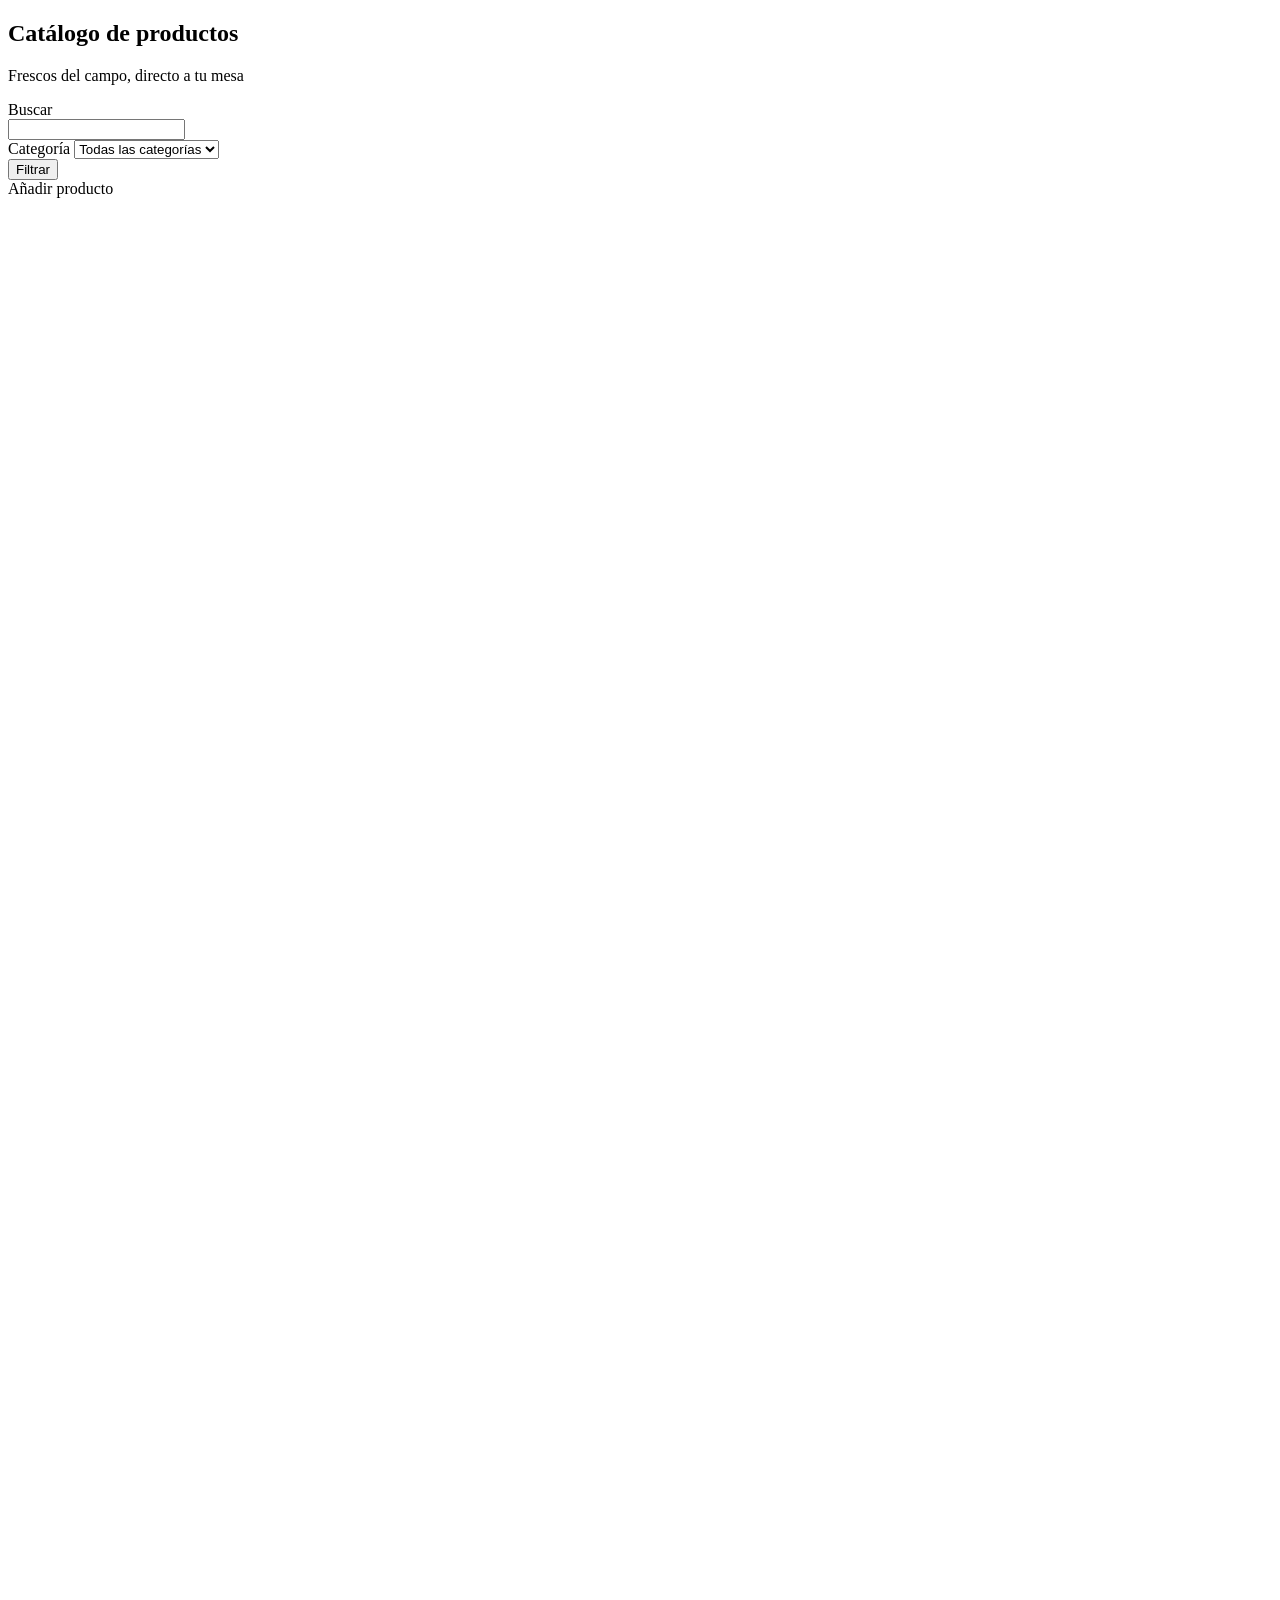
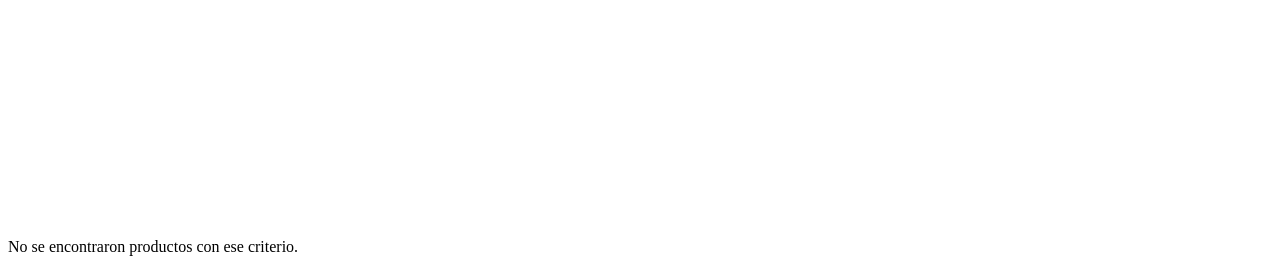
<file: src/main/resources/templates/productos/catalogo.html>
<!DOCTYPE html>
<html xmlns:th="http://www.thymeleaf.org"
      xmlns:sec="http://www.thymeleaf.org/extras/spring-security"
      lang="es">

<head th:replace="~{fragments/base :: head('Productos')}"></head>

<body>
<nav th:replace="~{fragments/base :: navbar}"></nav>

<!-- ── Cabecera de sección ── -->
<section class="bg-success bg-gradient text-white py-4">
    <div class="container">
        <h1 class="h3 mb-1 fw-semibold" th:text="#{products.title}">Catálogo de productos</h1>
        <p class="mb-0 opacity-75" th:text="#{products.subtitle}">
            Frescos del campo, directo a tu mesa
        </p>
    </div>
</section>

<main class="container py-4">

    <!-- Barra de búsqueda + filtros -->
    <div class="row g-3 mb-4 align-items-end">
        <div class="col-md-6">
            <label for="buscarInput" class="form-label visually-hidden"
                   th:text="#{products.search}">Buscar</label>
            <div class="input-group">
                <span class="input-group-text bg-white">
                    <i class="bi bi-search text-muted" aria-hidden="true"></i>
                </span>
                <input type="text" class="form-control" id="buscarInput"
                       th:placeholder="#{products.search.placeholder}"
                       th:value="${buscarFiltro}">
            </div>
        </div>
        <div class="col-md-4">
            <label for="categoriaSelect" class="form-label visually-hidden"
                   th:text="#{products.category}">Categoría</label>
            <select class="form-select" id="categoriaSelect">
                <option value="" th:text="#{products.all.categories}">
                    Todas las categorías
                </option>
                <!-- Se llena dinámicamente desde JS -->
            </select>
        </div>
        <div class="col-md-2">
            <button class="btn btn-outline-success w-100" id="btnFiltrar"
                    th:text="#{products.filter}">Filtrar</button>
        </div>
    </div>

    <!-- Alertas -->
    <div id="alertContainer" role="alert" aria-live="polite"></div>

    <!-- Botón "Añadir producto" (solo productor/admin) -->
    <div class="mb-3" sec:authorize="hasAnyRole('PRODUCTOR','ADMIN')">
        <a th:href="@{/productos/nuevo}" class="btn btn-success">
            <i class="bi bi-plus-lg me-1" aria-hidden="true"></i>
            <span th:text="#{products.add}">Añadir producto</span>
        </a>
    </div>

    <!-- Grid de productos (se rellena con JS) -->
    <div id="productosGrid" class="row row-cols-1 row-cols-sm-2 row-cols-md-3 row-cols-xl-4 g-4"
         aria-label="Listado de productos" aria-live="polite">
        <!-- Skeleton mientras carga -->
        <div class="col" id="skeletonTemplate" aria-hidden="true">
            <div class="card h-100 border-0 shadow-sm placeholder-glow">
                <div class="placeholder" style="height:180px;border-radius:.375rem .375rem 0 0;"></div>
                <div class="card-body">
                    <h6 class="placeholder col-8"></h6>
                    <p class="placeholder col-5"></p>
                    <p class="placeholder col-10 small"></p>
                </div>
            </div>
        </div>
    </div>

    <!-- Sin resultados -->
    <div id="sinResultados" class="text-center py-5 d-none">
        <i class="bi bi-search fs-1 text-muted" aria-hidden="true"></i>
        <p class="mt-3 text-muted" th:text="#{products.empty}">
            No se encontraron productos con ese criterio.
        </p>
    </div>

</main>

<div th:replace="~{fragments/base :: scripts}"></div>

<script>
/* ── Estado ─────────────────────────────────── */
let todosLosProductos = [];
let categorias        = new Set();

/* ── Carga inicial ──────────────────────────── */
document.addEventListener('DOMContentLoaded', async () => {
    mostrarSkeletons(8);
    try {
        todosLosProductos = await apiFetch('/api/productos');
        if (!todosLosProductos) return;
        construirCategorias(todosLosProductos);
        renderProductos(todosLosProductos);
    } catch (err) {
        ocultarSkeletons();
        mostrarAlerta('Error al cargar los productos: ' + err.message);
    }
});

/* ── Filtro ──────────────────────────────────── */
document.getElementById('btnFiltrar').addEventListener('click', filtrar);
document.getElementById('buscarInput').addEventListener('keydown', e => {
    if (e.key === 'Enter') filtrar();
});

function filtrar() {
    const buscar    = document.getElementById('buscarInput').value.toLowerCase().trim();
    const categoria = document.getElementById('categoriaSelect').value;

    const filtrados = todosLosProductos.filter(p => {
        const coincideBuscar    = !buscar || p.nombre.toLowerCase().includes(buscar)
                                           || (p.descripcion || '').toLowerCase().includes(buscar);
        const coincideCategoria = !categoria || p.categoriaNombre === categoria;
        return coincideBuscar && coincideCategoria;
    });

    renderProductos(filtrados);
}

/* ── Render ──────────────────────────────────── */
function construirCategorias(productos) {
    const select = document.getElementById('categoriaSelect');
    productos.forEach(p => { if (p.categoriaNombre) categorias.add(p.categoriaNombre); });
    categorias.forEach(cat => {
        const opt = document.createElement('option');
        opt.value       = cat;
        opt.textContent = cat;
        select.appendChild(opt);
    });
}

function renderProductos(lista) {
    ocultarSkeletons();
    const grid        = document.getElementById('productosGrid');
    const sinResultados = document.getElementById('sinResultados');

    grid.innerHTML = '';
    if (lista.length === 0) {
        sinResultados.classList.remove('d-none');
        return;
    }
    sinResultados.classList.add('d-none');

    lista.forEach(p => grid.insertAdjacentHTML('beforeend', tarjetaHTML(p)));
}

function tarjetaHTML(p) {
    const stockBadge = p.stock <= 10
        ? `<span class="badge badge-stock-bajo">Stock bajo</span>`
        : `<span class="badge badge-stock-ok">Disponible</span>`;

    const precio = new Intl.NumberFormat('es-CO', {
        style: 'currency', currency: 'COP', maximumFractionDigits: 0
    }).format(p.precio);

    const imagen = p.imageUrl
        ? `<img src="${p.imageUrl}" class="card-img-top object-fit-cover"
               style="height:180px;" alt="${escHtml(p.nombre)}" loading="lazy">`
        : `<div class="bg-success bg-opacity-10 d-flex align-items-center
               justify-content-center" style="height:180px;">
               <i class="bi bi-box-seam text-success fs-1" aria-hidden="true"></i>
           </div>`;

    return `
    <div class="col">
        <article class="card card-producto h-100 shadow-sm border-0">
            <a href="/productos/${p.id}" class="text-decoration-none">
                ${imagen}
            </a>
            <div class="card-body d-flex flex-column">
                <div class="d-flex justify-content-between align-items-start mb-1">
                    <h2 class="h6 mb-0 fw-semibold text-dark">
                        <a href="/productos/${p.id}" class="text-dark stretched-link text-decoration-none">
                            ${escHtml(p.nombre)}
                        </a>
                    </h2>
                    ${stockBadge}
                </div>
                <p class="text-muted small mb-2 flex-grow-1">${escHtml(p.descripcion || '')}</p>
                <div class="d-flex justify-content-between align-items-center mt-auto pt-2 border-top">
                    <span class="fw-bold text-success fs-5">${precio}</span>
                    <span class="text-muted small">/${escHtml(p.unidad || 'ud')}</span>
                </div>
                <p class="text-muted small mb-0 mt-1">
                    <i class="bi bi-person me-1" aria-hidden="true"></i>${escHtml(p.productorNombre || '')}
                </p>
            </div>
        </article>
    </div>`;
}

/* ── Helpers ─────────────────────────────────── */
function mostrarSkeletons(n) {
    const grid     = document.getElementById('productosGrid');
    const skeleton = document.getElementById('skeletonTemplate');
    grid.innerHTML = '';
    for (let i = 0; i < n; i++) {
        grid.appendChild(skeleton.cloneNode(true));
    }
}

function ocultarSkeletons() {
    // renderProductos() reemplaza el contenido completo
}

function escHtml(str) {
    return String(str)
        .replace(/&/g, '&amp;')
        .replace(/</g, '&lt;')
        .replace(/>/g, '&gt;')
        .replace(/"/g, '&quot;');
}
</script>

</body>
</html>
</file>
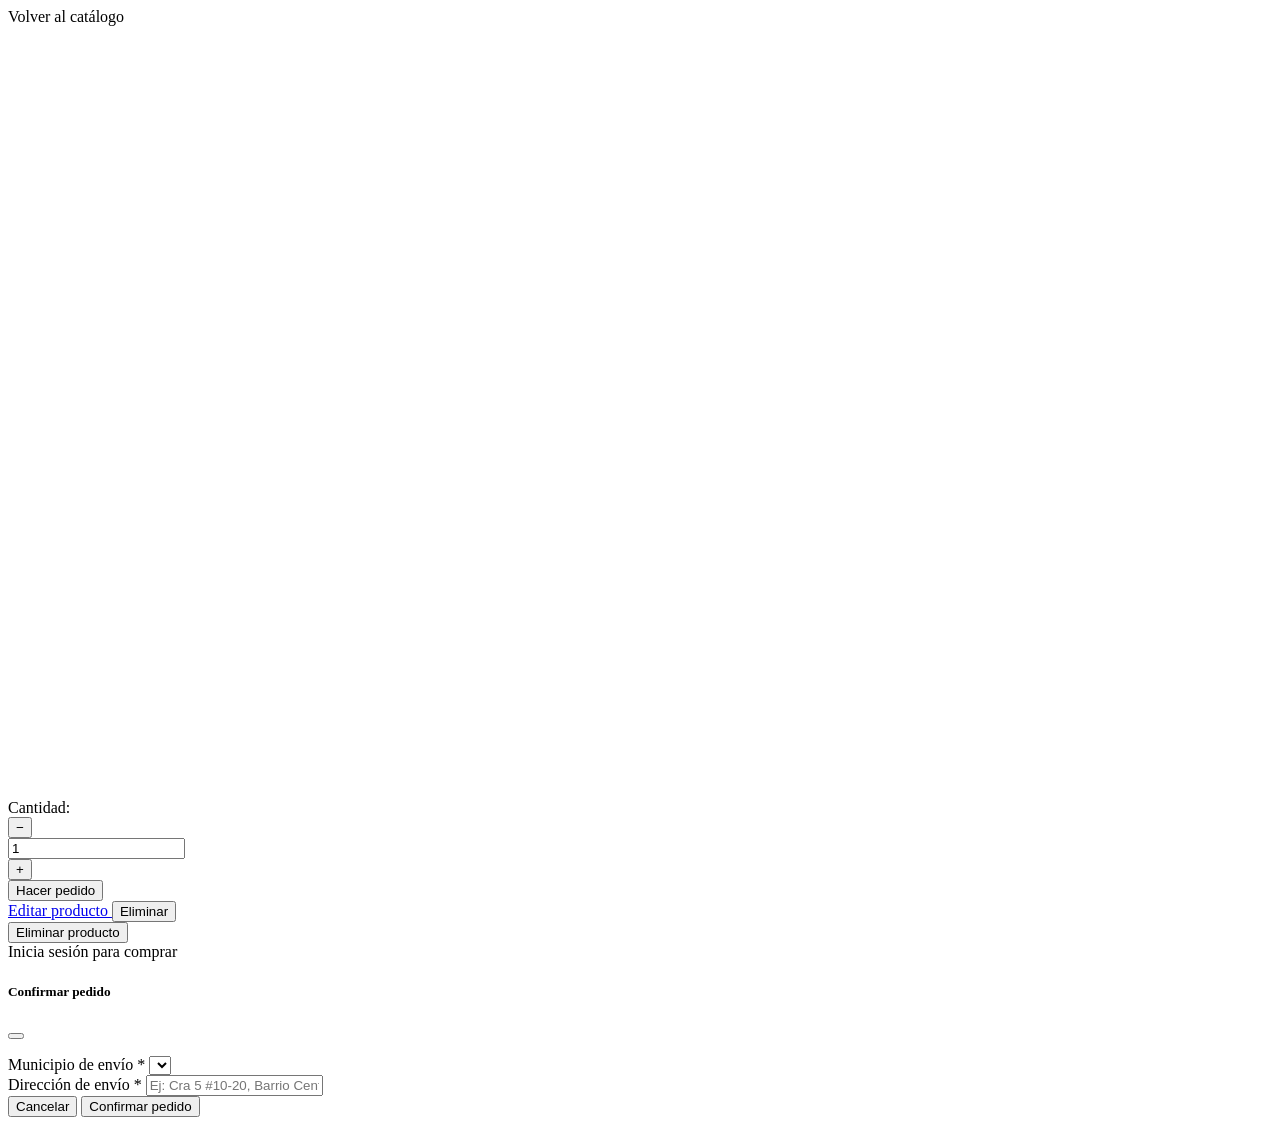
<file: src/main/resources/templates/productos/detalle.html>
<!DOCTYPE html>
<html xmlns:th="http://www.thymeleaf.org"
      xmlns:sec="http://www.thymeleaf.org/extras/spring-security" lang="es">
<head th:replace="~{fragments/base :: head('Detalle del producto')}"></head>
<body>
<nav th:replace="~{fragments/base :: navbar}"></nav>

<main class="container py-4">
  <a th:href="@{/productos}" class="btn btn-outline-secondary btn-sm mb-4">
    <i class="bi bi-arrow-left me-1"></i>Volver al catálogo
  </a>

  <div id="alertContainer" role="alert" aria-live="polite"></div>

  <div id="skeleton" class="row g-4">
    <div class="col-md-5 placeholder-glow">
      <div class="placeholder rounded-3" style="height:340px;width:100%;"></div>
    </div>
    <div class="col-md-7 placeholder-glow d-flex flex-column gap-3 pt-2">
      <div class="placeholder col-8" style="height:2rem;"></div>
      <div class="placeholder col-4"></div>
      <div class="placeholder col-6" style="height:2.5rem;"></div>
      <div class="placeholder col-12"></div>
      <div class="placeholder col-10"></div>
    </div>
  </div>

  <div id="contenido" class="row g-4 d-none">
    <div class="col-md-5">
      <div id="imgContainer" class="rounded-3 overflow-hidden bg-success bg-opacity-10
           d-flex align-items-center justify-content-center" style="height:340px;">
        <i class="bi bi-box-seam text-success" style="font-size:5rem;" aria-hidden="true"></i>
      </div>
    </div>

    <div class="col-md-7 d-flex flex-column">
      <span id="badgeCategoria" class="badge bg-success bg-opacity-10 text-success
            text-uppercase small fw-semibold w-auto mb-2" style="width:fit-content!important;"></span>
      <h1 id="nombreProducto" class="h2 fw-bold mb-1"></h1>
      <p id="productorInfo" class="text-muted small mb-3"></p>
      <p id="precioProducto" class="display-6 fw-bold text-success mb-1"></p>
      <p id="stockProducto" class="small mb-3"></p>
      <p id="descProducto" class="text-muted mb-4 flex-grow-1"></p>

      <div sec:authorize="hasRole('COMPRADOR')" id="accionComprador">
        <div class="d-flex align-items-center gap-3 mb-3">
          <label for="cantidad" class="fw-medium">Cantidad:</label>
          <div class="input-group" style="width:140px;">
            <button class="btn btn-outline-secondary" type="button" id="btnMenos">−</button>
            <input type="number" class="form-control text-center" id="cantidad"
                   value="1" min="1">
            <button class="btn btn-outline-secondary" type="button" id="btnMas">+</button>
          </div>
        </div>
        <button class="btn btn-success btn-lg px-5 w-100" id="btnPedir">
          <i class="bi bi-bag-plus me-2" aria-hidden="true"></i>Hacer pedido
        </button>
      </div>

      <!--  admin solo puede eliminar; editar solo el productor dueño -->
      <!-- Botones solo para PRODUCTOR (solo el dueño puede editar/eliminar) --><!-- PRODUCTOR -->
      <div sec:authorize="hasRole('PRODUCTOR')" id="accionEditor">
        <div class="d-flex gap-2">

          <a id="btnEditar"
             href="#"
             class="btn btn-outline-primary w-50">
            <i class="bi bi-pencil me-1"></i>
            Editar producto
          </a>

          <button id="btnEliminarProductor"
                  class="btn btn-outline-danger w-50">
            <i class="bi bi-trash me-1"></i>
            Eliminar
          </button>

        </div>
      </div>

      <!-- ADMIN -->
      <div sec:authorize="hasRole('ADMIN')" id="accionAdmin">
        <div class="d-flex gap-2">

          <button id="btnEliminarAdmin"
                  class="btn btn-outline-danger w-100">
            <i class="bi bi-trash me-1"></i>
            Eliminar producto
          </button>

        </div>
      </div>



      <div sec:authorize="isAnonymous()">
        <a th:href="@{/login}" class="btn btn-success btn-lg w-100">
          <i class="bi bi-person me-2"></i>Inicia sesión para comprar
        </a>
      </div>
    </div>
  </div>
</main>

<div class="modal fade" id="modalPedido" tabindex="-1" aria-labelledby="modalPedidoLabel">
  <div class="modal-dialog">
    <div class="modal-content">
      <div class="modal-header">
        <h5 class="modal-title" id="modalPedidoLabel">
          <i class="bi bi-bag-check me-2 text-success"></i>Confirmar pedido
        </h5>
        <button type="button" class="btn-close" data-bs-dismiss="modal"></button>
      </div>
      <div class="modal-body">
        <p id="resumenPedido" class="mb-3"></p>
        <div class="mb-3">
          <label for="municipioEnvio" class="form-label fw-medium">Municipio de envío *</label>
          <select class="form-select" id="municipioEnvio" required></select>
        </div>
        <div class="mb-3">
          <label for="direccionEnvio" class="form-label fw-medium">Dirección de envío *</label>
          <input type="text" class="form-control" id="direccionEnvio" required
                 placeholder="Ej: Cra 5 #10-20, Barrio Centro">
        </div>
        <div id="alertModal" role="alert" aria-live="polite"></div>
      </div>
      <div class="modal-footer">
        <button type="button" class="btn btn-secondary" data-bs-dismiss="modal">Cancelar</button>
        <button type="button" class="btn btn-success" id="btnConfirmarPedido">
          <span class="spinner-border spinner-border-sm d-none me-2"
                id="pedidoSpinner" aria-hidden="true"></span>
          Confirmar pedido
        </button>
      </div>
    </div>
  </div>
</div>

<script th:src="@{/js/municipios.js}"></script>
<div th:replace="~{fragments/base :: scripts}"></div>
<script th:inline="javascript">
  const PRODUCTO_ID = parseInt(window.location.pathname.split('/').pop());
  let productoActual = null;

  document.addEventListener('DOMContentLoaded', async () => {
    llenarSelectMunicipios('municipioEnvio');
    try {
      productoActual = await apiFetch('/api/productos/' + PRODUCTO_ID);
      if (!productoActual) return;
      renderProducto(productoActual);
    } catch(err) {
      document.getElementById('skeleton').innerHTML =
              `<div class="alert alert-danger">No se pudo cargar el producto: ${escHtml(err.message)}</div>`;
    }
  });

  function renderProducto(p) {
    document.getElementById('skeleton').classList.add('d-none');
    document.getElementById('contenido').classList.remove('d-none');
    document.title = p.nombre + ' | AgroYa';

    document.getElementById('badgeCategoria').textContent  = p.categoriaNombre ?? 'Producto';
    document.getElementById('nombreProducto').textContent  = p.nombre;
    document.getElementById('productorInfo').textContent   = '🌱 ' + (p.productorNombre ?? 'Productor AgroYa');
    document.getElementById('descProducto').textContent    = p.descripcion ?? 'Sin descripción.';

    const precio = new Intl.NumberFormat('es-CO',{style:'currency',currency:'COP',maximumFractionDigits:0}).format(p.precio);
    document.getElementById('precioProducto').textContent = precio + ' / ' + (p.unidad ?? 'ud');

    const stockEl = document.getElementById('stockProducto');
    if (p.stock <= 0) {
      stockEl.innerHTML = '<span class="badge bg-danger">Sin stock</span>';
      document.getElementById('btnPedir')?.setAttribute('disabled','');
    } else if (p.stock <= 10) {
      stockEl.innerHTML = `<span class="badge bg-warning text-dark"> Solo ${p.stock} ${p.unidad ?? 'ud'} disponibles</span>`;
    } else {
      stockEl.innerHTML = `<span class="badge bg-success">✓ ${p.stock} ${p.unidad ?? 'ud'} disponibles</span>`;
    }

    const inputCantidad = document.getElementById('cantidad');
    if(inputCantidad) inputCantidad.max = p.stock;

    // Renderizado seguro de la imagen
    if (p.imageUrl && p.imageUrl.trim() !== '') {
      document.getElementById('imgContainer').innerHTML =
              `<img src="${escHtml(p.imageUrl)}" class="img-fluid w-100 h-100"
            style="object-fit:cover;" alt="${escHtml(p.nombre)}">`;
    }

    // Configuración dinámica de la ruta del botón editar (solo si existe en el DOM gracias a Thymeleaf)
    const btnEditar = document.getElementById('btnEditar');
    if (btnEditar) {
      btnEditar.href = '/productos/' + PRODUCTO_ID + '/editar';
    }
  }

  /* ── Cantidad +/- ───────────────────────────── */
  document.getElementById('btnMenos')?.addEventListener('click', () => {
    const inp = document.getElementById('cantidad');
    if (parseInt(inp.value) > 1) inp.value = parseInt(inp.value) - 1;
  });
  document.getElementById('btnMas')?.addEventListener('click', () => {
    const inp = document.getElementById('cantidad');
    const max = parseInt(inp.max) || 9999;
    if (parseInt(inp.value) < max) inp.value = parseInt(inp.value) + 1;
  });

  /* ── Hacer pedido ────────────────────────────── */
  document.getElementById('btnPedir')?.addEventListener('click', () => {
    const inputCantidad = document.getElementById('cantidad');
    if(!inputCantidad) return;

    const cantidad = parseInt(inputCantidad.value);
    const precio = new Intl.NumberFormat('es-CO',{style:'currency',currency:'COP',maximumFractionDigits:0})
            .format(productoActual.precio * cantidad);
    document.getElementById('resumenPedido').innerHTML =
            `<strong>${escHtml(productoActual.nombre)}</strong> × ${cantidad} = <strong class="text-success">${precio}</strong>`;
    new bootstrap.Modal(document.getElementById('modalPedido')).show();
  });

  document.getElementById('btnConfirmarPedido')?.addEventListener('click', async () => {
    const municipio  = document.getElementById('municipioEnvio').value.trim();
    const direccion  = document.getElementById('direccionEnvio').value.trim();
    const alertModal = document.getElementById('alertModal');

    if (!municipio || !direccion) {
      alertModal.innerHTML = `<div class="alert alert-warning mb-0">Completa municipio y dirección.</div>`;
      return;
    }

    const btn = document.getElementById('btnConfirmarPedido');
    const sp  = document.getElementById('pedidoSpinner');
    btn.disabled = true; sp.classList.remove('d-none');

    try {
      await apiFetch('/api/pedidos', {
        method: 'POST',
        body: JSON.stringify({
          municipioEnvio: municipio,
          direccionEnvio: direccion,
          items: [{ productoId: PRODUCTO_ID, cantidad: parseInt(document.getElementById('cantidad').value) }],
        }),
      });
      sessionStorage.setItem('agroya_msg', '¡Pedido realizado exitosamente!');
      window.location.href = '/pedidos/mis-pedidos';
    } catch(err) {
      alertModal.innerHTML = `<div class="alert alert-danger mb-0">${escHtml(err.message)}</div>`;
      btn.disabled = false; sp.classList.add('d-none');
    }
  });

  /* ── Eliminar producto ───────────────────────── */
  const btnEliminar =
          document.getElementById('btnEliminarProductor') ||
          document.getElementById('btnEliminarAdmin');

  btnEliminar?.addEventListener('click', async () => {

    if (!confirm('¿Eliminar este producto? Esta acción no se puede deshacer.')) {
      return;
    }

    try {

      await apiFetch('/api/productos/' + PRODUCTO_ID, {
        method: 'DELETE'
      });

      sessionStorage.setItem('agroya_msg', 'Producto eliminado.');
      window.location.href = '/productos';
    } catch(err) {
      mostrarAlerta('Error al eliminar: ' + err.message);

    }
  });
</script>
</body>
</html>
</file>
